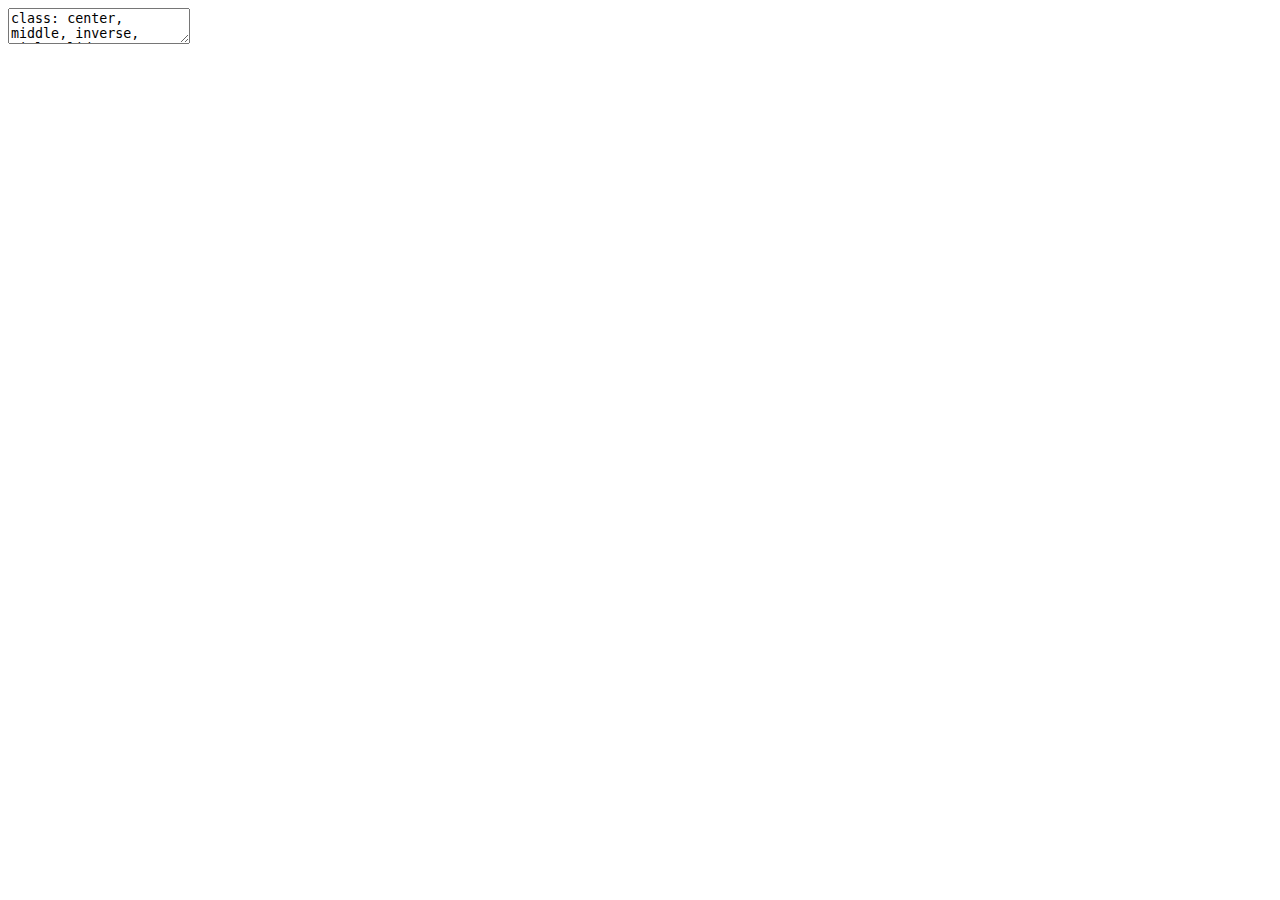
<file: dataviz/index.html>
<!DOCTYPE html>
<html xmlns="http://www.w3.org/1999/xhtml" lang="" xml:lang="">
  <head>
    <title>Dataviz : communiquer par les chiffres</title>
    <meta charset="utf-8" />
    <meta name="author" content="Sylvain Lapoix, Datactivist" />
    <meta name="date" content="2021-03-02" />
    <link href="libs/remark-css-0.0.1/default.css" rel="stylesheet" />
    <link href="libs/remark-css-0.0.1/datactivist.css" rel="stylesheet" />
    <link href="libs/remark-css-0.0.1/datactivist-fonts.css" rel="stylesheet" />
  </head>
  <body>
    <textarea id="source">
class: center, middle, inverse, title-slide

# Dataviz : communiquer par les chiffres
## Webinaire ‘Ouvrir ma ville’ saison 2
### Sylvain Lapoix, Datactivist
### 03/02/2021

---


layout: true
  

&lt;div class='my-footer'&gt;&lt;span&gt;Webinaire Ouvrir ma ville - Dataviz&lt;/span&gt; &lt;center&gt;&lt;div class=logo&gt;&lt;img src='https://github.com/datactivist/slides_datactivist/raw/master/inst/rmarkdown/templates/xaringan/resources/img/fond_noir_monochrome.png' width='100px'&gt;&lt;/center&gt;&lt;/span&gt;&lt;/div&gt; 


&lt;style type="text/css"&gt;


.yellow-h{
   background: #ffff88;
}

.blue-h{
   background: #83c7fc;
}

&lt;/style&gt;



---

class: center, middle

Ces slides en ligne : http://datactivist.coop/futurocite_ouvrir-ma-ville/dataviz

Sources : https://github.com/datactivist/futurocite_ouvrir-ma-ville/dataviz


Les productions de Datactivist sont librement réutilisables selon les termes de la licence [Creative Commons 4.0 BY-SA](https://creativecommons.org/licenses/by-sa/4.0/legalcode.fr).

&lt;BR&gt;
&lt;BR&gt;

![](https://mirrors.creativecommons.org/presskit/buttons/88x31/png/by-sa.png)



---

### Commençons par un exercice de visualisation

--

Selon l'Organisation internationale des migrations, 3108 migrant·e·s ont trouvé la mort ou disparu durant le premier semestre 2017.

--
- 2259 en Méditerranée
- 225 en Afrique du Nord ;
- 148 à la frontière américano-mexicaine ;
- 136 en Afrique subsaharienne ;
- 103 dans la Corne de l'Afrique ;
- 91 dans les Caraïbes ;
- 45 en Asie du Sud-Est ;
- 34 en Amérique centrale ;
- 33 en Europe ;
- 31 au Moyen-Orient ;
- un·e en Amérique du Nord ;
- un·e en Asie du Sud ;
- un·e en Asie de l'Est.

---

### Une autre visualisation

.center[![](./img/Migrants_Guardian1.png)]

.footnote[*Source* : [The Guardian, 11/09/2017](https://www.theguardian.com/world/2017/sep/11/migrant-death-toll-rises-after-clampdown-on-east-european-borders)].
---

## Que s'est-il passé ?

- Notre cerveau a tenté de se .red[**représenter**] les données qui nous étaient fournies. Il a utilisé ses capacités *d'imagination*.

--

- La carte propose une .red[**représentation**] visuelle des mêmes données.

--

- Cette représentation s'avère cependant plus fidèle, plus lisible et plus éloquente. Elle fait le travail qu'a tenté d'accomplir notre cerveau mais en y ajoutant des précisions, une clarté et un message hors de sa capacité de traitement.

--

- La datavisualisation agit donc comme un .red[**outil cognitif**] pour nous aider à comprendre les données.

--

- C'est qu' *Alberto Cairo* nomme la .red[**valeur fonctionnelle**]&lt;sup&gt;1&lt;/sup&gt; de la datavisualisation.


.footnote[[1] Cf. *The functional Art*, 2012, Alberto Cairo ;
*The truthful art*, 2016, Alberto Cairo.
Toutes les références [sur son site](http://www.thefunctionalart.com/)].

---
## Encodage / Décodage

- La visualisation de la donnée consiste en un .red[**encodage**], c'est-à-dire une "conversion" d'un format à un autre.

--

- En l'occurence, le passage d'une forme brute non interprétée (les *data*), à une forme raffinée interprétée (la *dataviz*).

--
- Que ce soit dans un usage informationnel ou communication, la mise en forme implique aussi un *message* dont l'image doit être le vecteur.

--

- Nous avons donc trois éléments constitutifs de la démarche :
1. des données ;
2. une mise en forme ;
3. un message

---
### Trois qualités d'une dataviz

![](./img/Venn_Dataviz.png)

---
class: inverse, center, middle

# Premier objectif :
# la rigueur

---
### Offrir à comprendre la valeur

- La dataviz étant un encodage, elle doit pouvoir se passer des données qu'elle représente pour leur substituer des équivalences visuelles.

- L'encodage doit permettre :
1. de comprendre **la nature** des données ;
2. d'apprécier **le rapport** qu'elles entretiennent entre elles ;
3. de saisir les points saillants et **phénomènes** clefs ;
4. le tout sans déperdition de sens.

- Chacun de ces aspects repose sur des caractéristiques visuelles liées à des représentations.

---

### Un type de graph = une approche

Les types de graphique ne sont pas interchangeables : par leurs modalités d'encodage, ils nécessitent des données d'un certain type et en certaine quantité et induisent visuellement un nombre limité de lecture possibles.

Le choix de l'un ou de l'autre devra être dicté par le mécanisme que l'on souhaite étudier dans un jeu de données :


.pull-left[
- Comparaison
- Corrélation
- Distribution
- Evolution
- Données géographiques
- Visualisation de concept
- Une partie d'un ensemble

Source : [le Data Viz Project](https://datavizproject.com).
]


.pull-right[
.center[.reduite[![](./img/DataVizProject_p1.png)]]
]


---

### Expliciter la nature de la donnée

.pull-left[![](./img/BlackBoys_NYT.png)
([source](https://www.nytimes.com/interactive/2018/03/19/upshot/race-class-white-and-black-men.html))]

.pull-right[L'encodage doit permettre de saisir immédiatement le sens de chaque élément : où sont les points de données ? Que représentent-ils individuellement / collectivement ?

*&lt;small&gt;Note :
La dataviz explicite ici le phénomène lui-même. Il s'agit du point de départ de la démarche journalistique. Les causes, elles, sont explorées et détaillées dans le texte.
Comme pour une illustration classique, la complémentarité texte-image joue ici en s'adaptant à la complexité des phénomènes décrits.&lt;/small&gt;*]

---

### Présenter les interactions

L'accumulation de données doit se faire de manière à décrire les rapports qu'elles entretiennent entre elles : rupture, continuité, proportionnalité, etc. Le choix du visuel induit de manière implicite ces rapports (ou bien peut induire en erreur).

![](./img/Charts_types.png)


---

background-image: url("img/DataVizCatalogu.png")

class: center, top

Le [data visualisation catalogue](https://datavizcatalogue.com/) propose de chercher par type ou par fonction.

---

### Décrire un phénomène

Un mauvais choix graphique peut fausser la représentation de la donnée en ne donnant pas à constater le phénomène qu'elles permettent de décrire.

.pull-left[![](./img/NetworkAnalysis_metal.jpg)
([source](http://www.geologyin.com/2015/11/network-analysis-shows-systemic-risk-in.html))]

.pull-right[![](./img/NetworkAnalysis_Trade.png)
([source](http://www.visualcapitalist.com/interactive-mapping-flow-international-trade/))
]


---

### La granularité

Le niveau de précision minimale d'une donnée (aussi appelé **.red[granularité]**) peut modifier de façon radicale la lecture d'une phénomènne.
Dans le cas d'une carte, le choix de l'échelle peut mener à la généralisation de phénomène extrêmement circonscrits (ou inversement).
[Comme le montre cet excellent exemple sur le blog de Datawrapper](https://blog.datawrapper.de/weekly-chart-europegrowth/)

.pull-left[
![](./img/Scale1.png)
]

--

.pull-right[
![](./img/Scale2.png)
]

---


### Cluster et agrégats

Les niveaux de granularité peuvent se superposer pour offrir une profondeur d'analyse **.red[à explorer]**.

Pour ce faire, une carte interactive peut proposer des niveaux agrégés : selon le zoom, le niveau de granularité change et l'information avec elle, comme ici avec la carte de [la qualité de l'air aux abords des écoles en Île-de-France de l'association Respire (2019)](https://carte-des-ecoles.de-l-air-pour-nos-enfants.fr/).

.center[
![](./img/respire_delair.png)
]

---

### Où est mon zéro ?

Le choix de l'échelle est aussi celui de son étendue. Il peut être tentant pour amplifier un phénomène d'en augmenter l'amplitude artificiellement en réduisant l'échelle.
L'exemple le plus courant est le "data-does-not-start-at-zero". Si ce choix peut se justifier, il est bien souvent utilisé comme méthode de manipulation.

.pull-left[![](./img/Hortefeux.jpg)]
.pull-right[![](./img/Delinquence.jpg)]


.footnote[
([source](http://owni.fr/2011/10/05/2011/01/25/plus-la-delinquance-baisse-plus-la-violence-augmente/index.html))
]

---
class: inverse, center, middle

# Deuxième objectif :
# la lisibilité

---

### Une question d'arbitrage

L'allegorie de la carte parfaite "à l'échelle 1:1" de Borgès donne une bonne idée du problème :

.pull-left[
*En cet empire, l'Art de la Cartographie fut poussé à une telle Perfection que la Carte d'une seule Province occupait toute une ville et la Carte de l'Empire toute une Province. Avec le temps, ces Cartes Démesurées cessèrent de donner satisfaction et les Collèges de Cartographes levèrent une Carte de l'Empire, qui avait le Format de l'Empire et qui coïncidait avec lui, point par point.*
]
.pull-right[
![](./img/BorgesAleph.jpg)
]
---

### 1er risque : "l'overplotting"

En statistique, le terme "overplotting" se réfère à l'effet produit par l'intégration d'un trop grand nombre de points de données dans un graph le rendant illisible.

*Note : c'est un vrai terme de stat, vous pouvez l'utiliser pour vous la péter.*

--

Exemple : une heat-map qui ne sert à rien ([source](https://twitter.com/i/web/status/1009836270376366081))

![](./img/Heatmap_2.png)

---

### 2è risque : "l'overcomplicated"

L'autre risque courant est de multiplier les dimensions et axes de lecture jusqu'à rendre le graphique incompréhensible.

--

*Note : ce terme n'a rien d'officiel, ne l'utilisez pas pour vous la péter.*

--

.center[Ex. : **démerdez-vous avec ça !**]

.center[![](./img/OverComplicated3.jpg)]

---

### 3è risque : l'excès d'esthétisme

La tentation de mêler précision et esthétique peut produire de très beaux graphs... trop compliqués pour être compris du premier coup.

--

Ex. : un super papier, un très beau visuel mais un concept tordu ([source](https://pegasusdata.com/2012/11/25/opendata-copinage-au-gouvernement-quand-lanalyse-de-reseau-vient-en-aide-au-journalisme-dinvestigation/))

.reduite[![](./img/NebuleusePublicPrive.png)]


---

### Laissez parler les données

Les fioritures peuvent constituer des distractions : quand les données sont claires, autant leur laisser le champs libre.

.pull-left[![](./img/Simplicite1.png)]
.pull-right[![](./img/Simplicite2.png)]

.footnote[
([source](https://www.tableau.com/about/blog/2016/5/5-tips-effective-visual-data-communication-54174))
]


---

### Choisir ses référentiels

Plutôt que l'abstraction, il peut être utile de s'approprier des motifs figuratifs et d'y encoder les données.

--

Ex. : comment évoquer les compensations pour accidents du travail ? ProPublica a choisi l'anamorphose ([source](https://projects.propublica.org/graphics/workers-compensation-benefits-by-limb#))
![](./img/Limb_Worth.png)


---

### Suivre une dynamique

Ce qui rend un graphique lisible, c'est aussi la possibilité de s'y repérer "naturellement". Par exemple, en adoptant un référentiel spatial cohérent.

--

Ex. : un cadran pour un phénomène décrit dans le temps

([source](https://www.wsj.com/articles/SB10000872396390444914904577617333130724846))
![](./img/SeflExplanatory.jpg)


---

### Mettre en évidence

.pull-left[
![](./img/breast-screening.png)
]

.pull-right[Un simple "avant / après" peut véhiculer un puissant constat par l'ajout de quelques indices graphiques.

Dans cet exemple, trois éléments suffisent à pointer, à la fois dans l'absolu et en proportion, l'efficacité du dépistage du cancer :
1. les 17 "nouveaux cas" de surdiagnostique ;
2. une nouvelle catégorie (à part et de couleur différente) pour les femmes sauvées "grâce" au dépistage ;
3. un encadré synthétique.


Source : [Cancer Research UK](https://scienceblog.cancerresearchuk.org/2018/03/06/overdiagnosis-when-finding-cancer-can-do-more-harm-than-good/).]

---

### Offrir une grille de lecture claire

La mise en image des données peut aussi consister à structurer l'information dans un tableau.

Mais, là aussi, des clefs de lecture peuvent tout changer : donner à percevoir une grille de lecture claire, c'est permettre de comparer les étapes et composantes d'un phénomène. En offrant [une lecture graphique et dynamique de son rapport financier](http://rapportfinancier.issy.com/2019/), la ville d'Issy-les-Moulineaux (Île-de-France) offre aux administré·es un outil de compréhension des mécanismes financiers de la municipalité et des services qu'elle propose :

.center[
![](./img/issy_rapport.png)
]
---


### Sans message, l'image devient vaine

Il peut arriver que la dataviz n'ait d'intention que décorative ou spectaculaire. Précise et lisible, elle devient un panneau vide de sens et de propos qui n'explicite rien du monde faute de choisir comment parler de son sujet.

--

.pull-left[
Ex. : une "visualisation concrète de la dette française" qui n'a aucun sens ([source](http://www.slate.fr/story/92749/dette-publique-francaise-stade-de-france))
]
.pull-right[
![](./img/Slate_Dette.png)
]

---
class: inverse, center, middle

# Troisième objectif :
# l'éloquence

---

### Les points de repère

La façon la plus simple de mettre en avant un message reste encore de l'expliciter : relever les infos clefs et guider dans la lecture.

--

Ex. : Paris Match veille toujours à semer des focus ou à donner des clefs de lecture pour comprendre sa rubrique DataMatch ([source](https://askmedia.fr/blog/ask-media-pour-paris-match-ya-t-il-trop-daeroports-en-france/))

![](./img/AeroportDataMatch.png)

---

### La symbolique comme message

Le choix d'une représentation figurative allégorique plutôt que littérale peut constituer en soi l'angle d'une dataviz. Claire et bien choisie, la référence agit alors comme un sous-texte à l'image.

--

*Je vous ai gardé une pleine page pour la suivante parce que je la trouve très belle dans le fond comme dans la forme.*

---

Ex. : en botanique, les cernes ou anneaux de croissance désignent les cercles concentriques de la section d'un tronc d'arbre. Elles permettent de suivre l'évolution de l'arbre saison après saison ([source](https://twitter.com/i/web/status/1010012782253826048))

![](./img/ImmigrationTree.jpeg)

---

### Décaler pour resituer

Un matin en écoutant la radio, j'ai entendu pour la énième fois un cri d'alarme sur la fonte de l'Arctique. Avec mon collègue Nicolas Patte chez OWNI, nous nous sommes demandé pendant une journée comment "rafraîchir" ce propos alarmant qui n'alarme plus personne.

![](./img/Banquise.jpg)

---

### Décaler pour resituer 2

[Après moults essais](http://owni.fr/2012/09/28/bye-bye-banquise/index.html), nous avons réalisé qu'il nous fallait changer de perspective pour rendre le propos parlant.

--

.center[![](./img/ByeByeBanquise.gif)]

---

### Permettre l'exploration

Beaucoup d'informations visuelles précises et bien organisées peuvent aussi permettre l'exploration.

Ex. : ce diagramme de Sankey sur l'invention des neurosciences réalisé par Moritz Stefaner pour Wired laisse découvrir l'émergence d'une nouvelle discipline ([source](http://well-formed-data.net/archives/331/neuroscience-infoporn))

![](./img/Neuroscience_Sankey.png)

---

### Subjectiver pour resituer

"[Qui sommes-nous ?](https://dataviz.rennesmetropole.fr/quisommesnous/)" propose aux internautes d'explorer les données du recensement sur le territoire de l'agglomération de Rennes. Sur la base de critères socio-démographiques, cette interface permet de *"se situer"* dans la population et l'espace de cette collectivité :

.center[
![](./img/rennes_quisommesnous.png)
]

---

### D'autres sens parlent
Le message peut aussi passer par d'autres sens que la vue.
L'ouïe peut être mobilisé. Ou, comme ici pour The Guardian, le toucher : mis "en relief", la liste des réfugié·e·s mort·e·s en tentant de rejoindre l'Europe frappe l'esprit avec une force renouvelée.

![](./img/Migrants_Guardian2.png)

---

### Le data art dans la ville

L'artiste et graphiste Ellie Balk porte les données des habitant·es sur les murs mêmes de leurs quartiers.

Au printemps 2019, elle investit le mur de Buschwick, à New York, et propose à des lycén·nes du quartier d'y projete leurs canaux de communications et les émotions associées. Le projet [Moods and modes](http://elliebalk.com/#/moods-and-modes/) associe la double démarche sensible et quantitative au street art : le rapport à l'espace devient un rapport à l'autre où les couleurs tirées d'une gamme inspirée par l'architecture du quartier reflettent l'état d'esprit de celles et ceux qui y vivent.

.center[
![](./img/moodsandmodes.jpg)
]

---

### Une de mes dataviz préférées

[Fewer helmets, more deaths](https://www.nytimes.com/interactive/2014/03/31/science/motorcycle-helmet-laws.html) (NYT, 31/03/2014)

![](./img/FewerHelmetsMoreDeaths.png)

---

### Des dataviz pour changer la société ?

Statisticienne et infirmière sur le front de Crimée, .red[**Florence Nightingale**] produit en 1858 un graphique résumant les causes de mortalité prouvant  que les conditions sanitaires faisaient plus de dégâts que les cosaques de l'armée russe. En lire plus dans [The Guardian](https://www.theguardian.com/news/datablog/2010/aug/13/florence-nightingale-graphics).

![](./img/nightingale_morbidity.jpg)

---


class: inverse, center, middle

# Merci !

Contact : [sylvain@datactivist.coop](mailto:sylvain@datactivist.coop) ou [@sylvainlapoix](https://twitter.com/sylvainlapoix) sur Twitter
    </textarea>
<style data-target="print-only">@media screen {.remark-slide-container{display:block;}.remark-slide-scaler{box-shadow:none;}}</style>
<script src="https://remarkjs.com/downloads/remark-latest.min.js"></script>
<script>var slideshow = remark.create({
"highlightStyle": "github",
"highlightLines": true,
"highlightSpans": true,
"countIncrementalSlides": false
});
if (window.HTMLWidgets) slideshow.on('afterShowSlide', function (slide) {
  window.dispatchEvent(new Event('resize'));
});
(function(d) {
  var s = d.createElement("style"), r = d.querySelector(".remark-slide-scaler");
  if (!r) return;
  s.type = "text/css"; s.innerHTML = "@page {size: " + r.style.width + " " + r.style.height +"; }";
  d.head.appendChild(s);
})(document);

(function(d) {
  var el = d.getElementsByClassName("remark-slides-area");
  if (!el) return;
  var slide, slides = slideshow.getSlides(), els = el[0].children;
  for (var i = 1; i < slides.length; i++) {
    slide = slides[i];
    if (slide.properties.continued === "true" || slide.properties.count === "false") {
      els[i - 1].className += ' has-continuation';
    }
  }
  var s = d.createElement("style");
  s.type = "text/css"; s.innerHTML = "@media print { .has-continuation { display: none; } }";
  d.head.appendChild(s);
})(document);
// delete the temporary CSS (for displaying all slides initially) when the user
// starts to view slides
(function() {
  var deleted = false;
  slideshow.on('beforeShowSlide', function(slide) {
    if (deleted) return;
    var sheets = document.styleSheets, node;
    for (var i = 0; i < sheets.length; i++) {
      node = sheets[i].ownerNode;
      if (node.dataset["target"] !== "print-only") continue;
      node.parentNode.removeChild(node);
    }
    deleted = true;
  });
})();</script>

<script>
(function() {
  var links = document.getElementsByTagName('a');
  for (var i = 0; i < links.length; i++) {
    if (/^(https?:)?\/\//.test(links[i].getAttribute('href'))) {
      links[i].target = '_blank';
    }
  }
})();
</script>

<script>
slideshow._releaseMath = function(el) {
  var i, text, code, codes = el.getElementsByTagName('code');
  for (i = 0; i < codes.length;) {
    code = codes[i];
    if (code.parentNode.tagName !== 'PRE' && code.childElementCount === 0) {
      text = code.textContent;
      if (/^\\\((.|\s)+\\\)$/.test(text) || /^\\\[(.|\s)+\\\]$/.test(text) ||
          /^\$\$(.|\s)+\$\$$/.test(text) ||
          /^\\begin\{([^}]+)\}(.|\s)+\\end\{[^}]+\}$/.test(text)) {
        code.outerHTML = code.innerHTML;  // remove <code></code>
        continue;
      }
    }
    i++;
  }
};
slideshow._releaseMath(document);
</script>
<!-- dynamically load mathjax for compatibility with self-contained -->
<script>
(function () {
  var script = document.createElement('script');
  script.type = 'text/javascript';
  script.src  = 'https://mathjax.rstudio.com/latest/MathJax.js?config=TeX-MML-AM_CHTML';
  if (location.protocol !== 'file:' && /^https?:/.test(script.src))
    script.src  = script.src.replace(/^https?:/, '');
  document.getElementsByTagName('head')[0].appendChild(script);
})();
</script>
  </body>
</html>
</file>
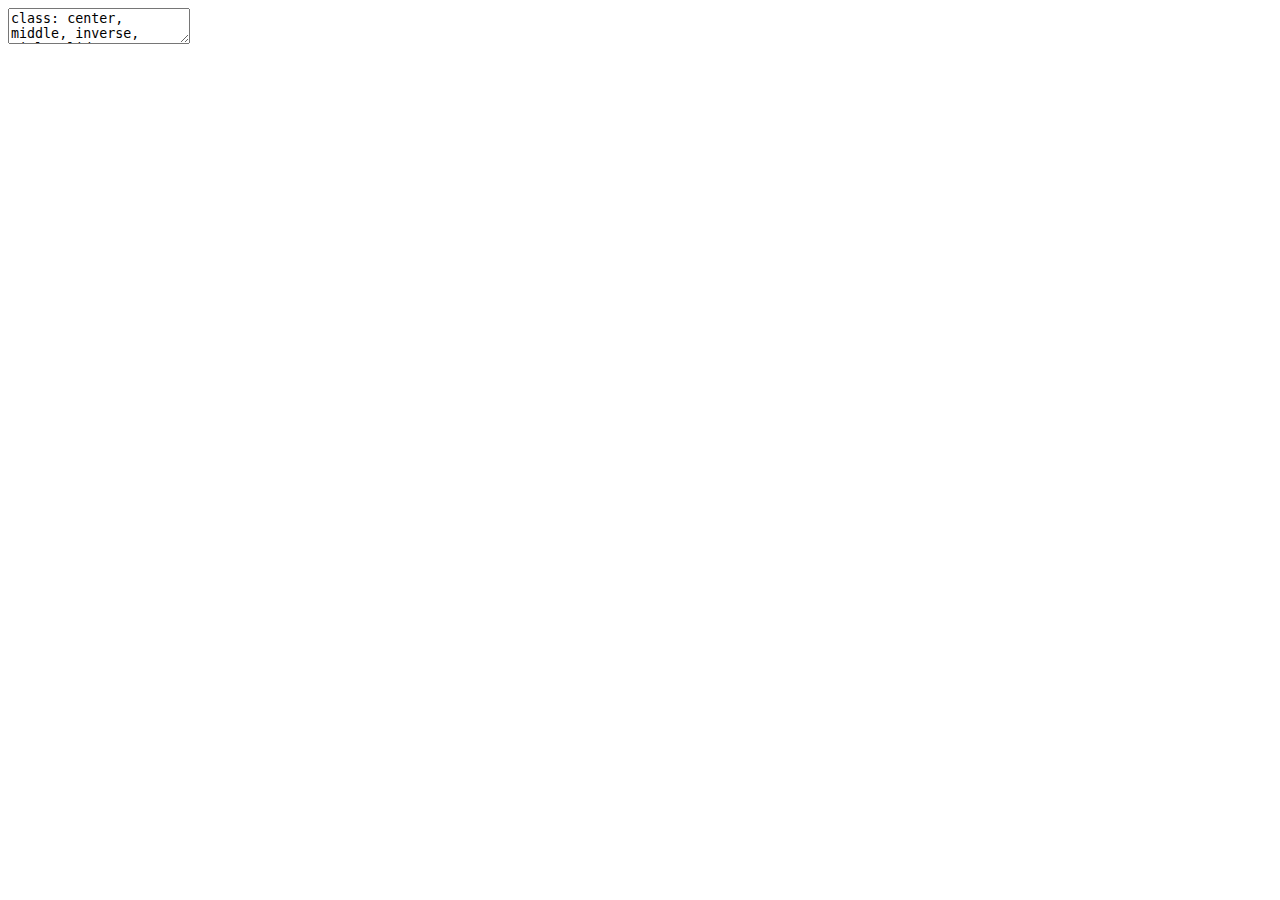
<file: qualite_donnees/index.html>
<!DOCTYPE html>
<html xmlns="http://www.w3.org/1999/xhtml" lang="" xml:lang="">
  <head>
    <title>Documenter et améliorer la qualité des données</title>
    <meta charset="utf-8" />
    <meta name="author" content="Sylvain Lapoix, Datactivist" />
    <meta name="date" content="2021-12-01" />
    <link href="libs/remark-css-0.0.1/default.css" rel="stylesheet" />
    <link href="libs/remark-css-0.0.1/datactivist.css" rel="stylesheet" />
    <link href="libs/remark-css-0.0.1/datactivist-fonts.css" rel="stylesheet" />
  </head>
  <body>
    <textarea id="source">
class: center, middle, inverse, title-slide

# Documenter et améliorer la qualité<br>des données
## Webinaire ‘Ouvrir ma ville’ saison 2
### Sylvain Lapoix, Datactivist
### 12/01/2021

---


layout: true
  

&lt;div class='my-footer'&gt;&lt;span&gt;Webinaire Ouvrir ma ville - Qualité des données&lt;/span&gt; &lt;center&gt;&lt;div class=logo&gt;&lt;img src='https://github.com/datactivist/slides_datactivist/raw/master/inst/rmarkdown/templates/xaringan/resources/img/fond_noir_monochrome.png' width='100px'&gt;&lt;/center&gt;&lt;/span&gt;&lt;/div&gt; 


&lt;style type="text/css"&gt;


.yellow-h{
   background: #ffff88;
}

.blue-h{
   background: #83c7fc;
}

&lt;/style&gt;



---

class: center, middle

Ces slides en ligne : http://datactivist.coop/futurocite_ouvrir-ma-ville/qualite_donnees

Sources : https://github.com/datactivist/futurocite_ouvrir-ma-ville/qualite_donnees


Les productions de Datactivist sont librement réutilisables selon les termes de la licence [Creative Commons 4.0 BY-SA](https://creativecommons.org/licenses/by-sa/4.0/legalcode.fr).

&lt;BR&gt;
&lt;BR&gt;

![](https://mirrors.creativecommons.org/presskit/buttons/88x31/png/by-sa.png)


---

background-image: url("https://media.giphy.com/media/1gR4aiU6sU89sS7ddI/giphy.gif")
class: center, top, inverse

# Introduction

## créons ensemble un petit jeu de données pour voir

---

### Un formulaire tout simple

Je vous demande de remplir [un bref formulaire de contact](https://forms.gle/bxcerXq2MT9aJXC2A) afin de constituer un petit jeu de données sur les participant·es à ce webinaire (les données seront bien entendu supprimées à l'issue de l'exercice).

.center[
![](./img/formulaire_exercice_intro.png)
]

---

### Quels usages pourrions-nous faire de ces données si elles étaient publiées en open data ?

--

Quelques propositions :
* un calculateur de trajet pour les services publics ;
* une rapide étude statistique sur l'ancienneté professionnelle ;
* un annuaire d'agents publics de Wallonie ;

--

Mais qu'est-ce qui nous gênerait dans la forme des données proposées ?
D'où viennent ces problèmes ?

---

### Quelques constats



1. l'outil de collecte de données influe sur la forme des données en sortie ;

--

2. la praticité du jeu de données varie selon l'usage qu'on souhaite en faire ;

--

3. le recours à des formats standardisés assure un usage facilité des données.

--

#### Bref, nous voilà au coeur de la question de .red[la qualité des données] !

---

background-image: url("https://media.giphy.com/media/l0HlG9v9KeDXsHC2A/giphy.gif")
class: center, top, inverse

# 1. Evaluer la *"qualité"*

---

background-image: url("https://media.giphy.com/media/3o7buh0sx5p7qrnJ5u/giphy.gif")
class: center, top, inverse


### Selon vous, qu'est-ce qu'une&lt;br&gt;"*donnée sale*" ?

---

### Une donnée "sale"

Que ce soit pour des raisons techniques ou organisationnelles, il arrive que les données fournies 
soient jugées "sales". Une donnée est jugée sale quand son format gêne son utilisation, que ce soit par un humain ou par une machine.

Plusieurs dimensions d'une base de données peuvent contribuer à sa saleté :
* une source manquante, défectueuse, imprécise ;
* des têtières incompréhensibles, redondantes, incomplètes ;
* des données imbriquées, mal formatées, lacunaires, excédentaires ;
* des colonnes mal agencées, des lignes incohérentes, une mauvaise architecture...

---


### Une "donnée propre" ?

Une "donnée propre" est une donnée qui répond à quelques critères qui assure sa lisibilité et son usage sans déperdition de sens. Pour en rester aux critères principaux :
* une donnée est propre quand elle est reconnue par la machine pour ce qu'elle est ;
* une donnée est propre quand elle est lisible par l'utilisateur·rice ;
* une donnée est propre quand elle permet de faire les calculs nécessaires.

--

Autrement dit : **une donnée propre est souvent une donnée transformée par rapport à sa source suivant des besoins précis**.

---

### Pourquoi nettoyer ses données ?

.pull-left[Le *"travail de balayeur"* que s'avère être le nettoyage n'est pas une petite tâche : [d'après des entretiens menés par le New York Times en 2014](https://www.nytimes.com/2014/08/18/technology/for-big-data-scientists-hurdle-to-insights-is-janitor-work.html), il engouffre 50 à 80% du temps de travail des data scientists.


En tant que producteur·rices de données, **vous serez généralement tenu·es pour responsables de la publication de données sales**.]

.pull-right[
![](./img/nyt_janitorwork.png)
]


---


background-image: url("https://media.giphy.com/media/7SX1EWzetp0GVAgoqp/giphy.gif")
class: center, top


### Et alors, en quoi ça me concerne ?

---

### 1ère bonne raison : créer des usages

.pull-left[Des jeux de données de bonne qualité facilitent et encouragent la réutilisation :
1. création de nouveaux services par votre administration ou d'autres ;
2. réutilisation par le tissu associatif ou bénévole de votre collectivité ;
3. développement de services par des start-ups et création d'emploi et de valeur.

Mieux préparées, vos données contribuent à l'information et à l'activité sur votre territoire avec des bénéfices sociaux et économiques nombreux.
]

--

.pull-right[#### Ex. : du menu des cantines à QuiDitMiam

Lancée en s'appuyant sur les menus des cantines ouverts à Toulouse, l'application QuiDitMiam propose un accès aux menus des restaurations collectives en y ajoutant une couche d'information sur les allergènes, label, etc.

Voir leur fiche réutilisation sur [data.gouv.fr](https://www.data.gouv.fr/en/reuses/quiditmiam/).

![](./img/quiditmiam.png)
]

---

### 2ème bonne raison : moins de SAV

.pull-left[Que ce soit le temps de réponse aux administré·es pour résoudre des soucis ou les bugs dans la production interne à l'administration, standardiser ses données est plus efficace que compenser les insuffisances des jeux de données au départ.

[Comme l'a constaté l'équipe de la ville d'Issy-les-Moulineaux](https://medium.com/datactivist/construire-des-tableaux-de-bord-dynamiques-au-service-de-lopen-data-et-de-la-collectivit%C3%A9-ec514020c027) (région parisienne) avant d'opter pour un schéma de qualité de données :

]

.pull-right[

*"Problème : ces tableaux et rapports sont dans des structurations et des formats différents selon les services. Chaque année, les indicateurs sont à recalculer, les données doivent alimenter d’autres tableaux, et donc le travail de mise à jour prend du temps."*


![](./img/standardisation_issy.png)

]

---

### 3ème bonne raison : la transparence

.pull-left[
Les données locales constituent un enjeu de transparence à de nombreux niveaux : responsabilité, transparence démocratique, lutte contre la corruption ... La Banque Mondiale et l'OCDE promeuvent la transparence des données locales tandis que le Royaume-Uni a édicté en 2015 un socle minimum d'open data au nom de la transparence démocratique, le *Local government transparency code*.

L'exigence de qualité de donnée rejoint ici une exigence démocratique.]

.pull-right[![](./img/lgt_uk.png)

&gt; *"This document sets out the minimum data that local authorities should be publishing, the frequency it should be published and how it should be published.*
]


---

### Le nouvel enjeu du machine learning

.pull-left[
![](./img/hbr_machinelearning.png)
]

.pull-right[Visant à l'automatisation et à l'optimisation, les outils de machine learning digèrent de manière silencieuse les erreurs et données mal formattées. Pire : leur apprentissage reposant sur l'inférence sur la base des données disponibles, les insuffisances des données de base se trouvent amplifiées, répliquées et intégrées à leurs arbitrages.

L'occasion de rappeler une hiérarchie trop souvent oubliée : *"si vos données sont mauvaises, vos outils de machine learning ne servent à rien !"*.

Source : Thomas C. Redman, [HBR](https://hbr.org/2018/04/if-your-data-is-bad-your-machine-learning-tools-are-useless), 2018.
]

---

background-image: url("https://media.giphy.com/media/9x6fPJVGpq9HO/giphy.gif")
class: center, top, inverse


# 2. Standardiser
## pour faciliter la réutilisation

---


background-image: url("https://media.giphy.com/media/3o72F5xIDp76AZifBe/giphy.gif")
class: center, top, inverse


## Base de standardisation


---

### A la recherche des critères

De nombreux travaux ont tenté d'objectiver la notion de **qualité**. Parmi les plus éclairants, on peut signaler les travaux de Toronto Open Data et du [*"open data quality group"*](https://docs.google.com/presentation/d/1yFaPN_aL4D8h__3kTQ9GAc970nkroQaY/) qui a tenté de standardiser une série de critères [intégrés à sa plateforme](https://medium.com/open-data-toronto/towards-a-data-quality-score-in-open-data-part-1-525e59f729e9).

![](./img/toronto_criteria.png)


---

### A la recherche d'une méthode

.pull-left[#### [Organizing data in spreadsheets](http://kbroman.org/dataorg/) - K. Broman

![](./img/broman_spreadsheet.png)

]

.pull-right[#### Les [72 règles](https://checklists.opquast.com/fr/assurance-qualite-web/download/) d'Opquast
![](./img/opquast_checklist.png)
]

---

background-image: url("https://media.giphy.com/media/3ohhwidvE9BjiKOnXa/giphy.gif")
class: center, top, inverse

### Mot clef : l'interopérabilité

.footnote[Une source de référence : [Recommandations pour favoriser l'interopérabilité des données open data](https://docs.google.com/document/d/1rcv5hPVm372yZH9WbhRin4wsEBqiDJ4PG7LO6OmINhI/edit#heading=h.o0t9u2ur9hmk), OpenDataFrance, 2018.]


---

### Les normes ISO

.pull-left[Les normes ISO constituent un outil puissant d'interopérabilité des données : référencées au niveau international, elles assurent la lisibilité par la plupart des outils et peuvent être intégrés à la documentation des jeux de données.

Si leur couverture n'est pas intégrale, elles permettent d'assurer une cohérence et la qualité de bons nombres de types de données courants :
* monnaie ;
* nom des pays ;
* nom des langues ;
* etc.
]

--

.pull-right[#### Exemple de l'enfer : les dates (illustration : [xkcd](https://xkcd.com/1179/))

![](./img/xkcd_dates.png)

]

---


background-image: url("https://media.giphy.com/media/3orif2JK8DsUSxMShW/giphy.gif")
class: center, top, inverse

### Des licences lisibles

---

### Utiliser des outils de validation

l'évaluation de la qualité des données nécessite également une perspective globale : données manquantes, distribution aberrante, variables mal renseignées ... n'apparaissent qu'avec un peu de recul.

[WTF CSV](https://www.databasic.io/en/wtfcsv/) (*pardon my English*) permet par exemple de produire un rapport bref et visuel sur les différentes variables, valeurs manquantes et autres critères sur la base d'un CSV uploadé sur le site.

![](./img/wtf_csv.png)

---

## Standards en usage

---

### Success story : le [GTFS](https://developers.google.com/transit) de Google

![](./img/gtfs.png)

---

### [DAE](https://schema.data.gouv.fr/arsante/schema-dae/latest.html) : un format qui sauve des vies !

.center[
![](./img/schema_dae.png)
]
---

### Une foule de bonnes pratiques nationales !

Exemple : [schema.data.gouv.fr](https://schema.data.gouv.fr/).

![](./img/schema_dgf.png)

---

### Des registres de bonnes pratiques nationales

Exemple : [Open Data Standards directory](https://www.europeandataportal.eu/en/news/open-data-standards-directory) (registre européen).

![](./img/opendatastandards_directory.png)

---

background-image: url("https://media.giphy.com/media/AUMxbiDIzBOiFGA71r/giphy.gif")
class: center, top, inverse

# 3. Documenter
## pour assurer la compréhension

---

### Un manque criant ...

La documentation est souvent le parent pauvre de la publication de données : imprécise, elle décourage l'usage ou produit des incompréhensions.

![](./img/bothorel_doc.png)

Source : [Rapport Bothorel, 2020](https://www.gouvernement.fr/remise-du-rapport-sur-la-politique-publique-de-la-donnee-des-algorithmes-et-des-codes-sources).

---

### Identifier les besoins pour documenter utile

.pull-left[

Exemple : [les travaux sur la qualité des données de la Fing](https://docs.google.com/document/d/1jHOI6y00AhFCxy2tW4niBxaEORWZOdaV9K9YHaqNtsc/edit#)
]

.pull-right[
![](./img/fing_documentation.png)
]

---

### Permettre la conversation

---

### La méthode [Datasheet for datasets](https://arxiv.org/abs/1803.09010)

![](./img/datasheetfordatasets.png)

---

background-image: url("https://media.giphy.com/media/6pnhed4tm1WyPfuEed/giphy.gif")
class: center, top, inverse

# Conclusion

## Et si nous devions reprendre l'exercice du début ?

---

class: inverse, center, middle

# Merci !

Contact : [sylvain@datactivist.coop](mailto:sylvain@datactivist.coop) ou [@sylvainlapoix](https://twitter.com/sylvainlapoix) sur Twitter
    </textarea>
<style data-target="print-only">@media screen {.remark-slide-container{display:block;}.remark-slide-scaler{box-shadow:none;}}</style>
<script src="https://remarkjs.com/downloads/remark-latest.min.js"></script>
<script>var slideshow = remark.create({
"highlightStyle": "github",
"highlightLines": true,
"highlightSpans": true,
"countIncrementalSlides": false
});
if (window.HTMLWidgets) slideshow.on('afterShowSlide', function (slide) {
  window.dispatchEvent(new Event('resize'));
});
(function(d) {
  var s = d.createElement("style"), r = d.querySelector(".remark-slide-scaler");
  if (!r) return;
  s.type = "text/css"; s.innerHTML = "@page {size: " + r.style.width + " " + r.style.height +"; }";
  d.head.appendChild(s);
})(document);

(function(d) {
  var el = d.getElementsByClassName("remark-slides-area");
  if (!el) return;
  var slide, slides = slideshow.getSlides(), els = el[0].children;
  for (var i = 1; i < slides.length; i++) {
    slide = slides[i];
    if (slide.properties.continued === "true" || slide.properties.count === "false") {
      els[i - 1].className += ' has-continuation';
    }
  }
  var s = d.createElement("style");
  s.type = "text/css"; s.innerHTML = "@media print { .has-continuation { display: none; } }";
  d.head.appendChild(s);
})(document);
// delete the temporary CSS (for displaying all slides initially) when the user
// starts to view slides
(function() {
  var deleted = false;
  slideshow.on('beforeShowSlide', function(slide) {
    if (deleted) return;
    var sheets = document.styleSheets, node;
    for (var i = 0; i < sheets.length; i++) {
      node = sheets[i].ownerNode;
      if (node.dataset["target"] !== "print-only") continue;
      node.parentNode.removeChild(node);
    }
    deleted = true;
  });
})();</script>

<script>
(function() {
  var links = document.getElementsByTagName('a');
  for (var i = 0; i < links.length; i++) {
    if (/^(https?:)?\/\//.test(links[i].getAttribute('href'))) {
      links[i].target = '_blank';
    }
  }
})();
</script>

<script>
slideshow._releaseMath = function(el) {
  var i, text, code, codes = el.getElementsByTagName('code');
  for (i = 0; i < codes.length;) {
    code = codes[i];
    if (code.parentNode.tagName !== 'PRE' && code.childElementCount === 0) {
      text = code.textContent;
      if (/^\\\((.|\s)+\\\)$/.test(text) || /^\\\[(.|\s)+\\\]$/.test(text) ||
          /^\$\$(.|\s)+\$\$$/.test(text) ||
          /^\\begin\{([^}]+)\}(.|\s)+\\end\{[^}]+\}$/.test(text)) {
        code.outerHTML = code.innerHTML;  // remove <code></code>
        continue;
      }
    }
    i++;
  }
};
slideshow._releaseMath(document);
</script>
<!-- dynamically load mathjax for compatibility with self-contained -->
<script>
(function () {
  var script = document.createElement('script');
  script.type = 'text/javascript';
  script.src  = 'https://mathjax.rstudio.com/latest/MathJax.js?config=TeX-MML-AM_CHTML';
  if (location.protocol !== 'file:' && /^https?:/.test(script.src))
    script.src  = script.src.replace(/^https?:/, '');
  document.getElementsByTagName('head')[0].appendChild(script);
})();
</script>
  </body>
</html>
</file>
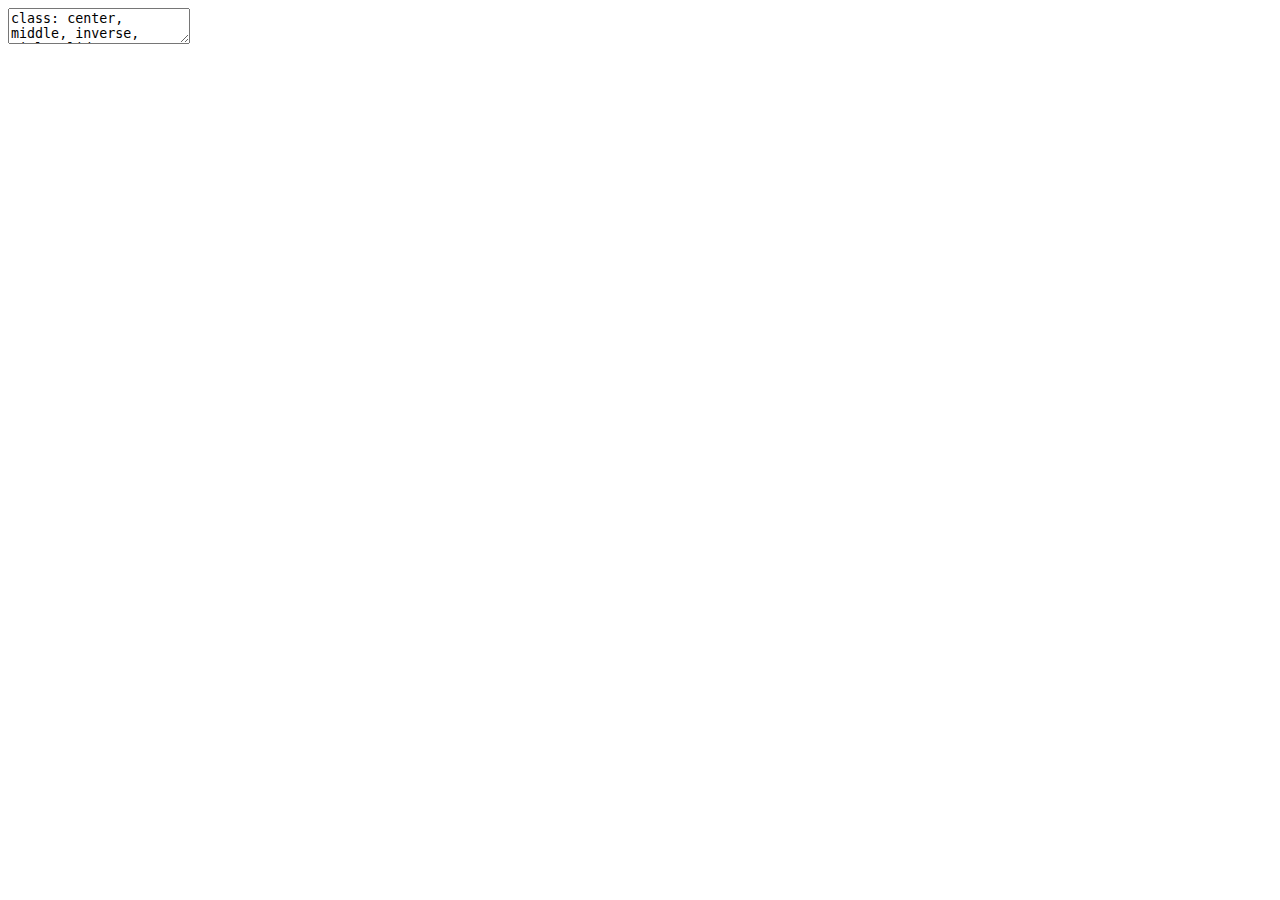
<file: trois_histoires_opendatalocal/index.html>
<!DOCTYPE html>
<html xmlns="http://www.w3.org/1999/xhtml" lang="" xml:lang="">
  <head>
    <title>Trois histoires de l’open data local</title>
    <meta charset="utf-8" />
    <meta name="author" content="Sylvain Lapoix, Datactivist" />
    <meta name="date" content="2021-09-11" />
    <script src="libs/header-attrs-2.11/header-attrs.js"></script>
    <link href="libs/remark-css-0.0.1/default.css" rel="stylesheet" />
    <link href="libs/remark-css-0.0.1/datactivist.css" rel="stylesheet" />
    <link href="libs/remark-css-0.0.1/datactivist-fonts.css" rel="stylesheet" />
  </head>
  <body>
    <textarea id="source">
class: center, middle, inverse, title-slide

# Trois histoires<br>de l’open data local
## Webinaire ‘Ouvrir ma ville’ saison 2
### Sylvain Lapoix, Datactivist
### 09/11/2021

---


layout: true
  

&lt;div class='my-footer'&gt;&lt;span&gt;Webinaire Ouvrir ma ville - Trois histoires&lt;/span&gt; &lt;center&gt;&lt;div class=logo&gt;&lt;img src='https://github.com/datactivist/slides_datactivist/raw/master/inst/rmarkdown/templates/xaringan/resources/img/fond_noir_monochrome.png' width='100px'&gt;&lt;/center&gt;&lt;/span&gt;&lt;/div&gt; 


&lt;style type="text/css"&gt;


.yellow-h{
   background: #ffff88;
}

.blue-h{
   background: #83c7fc;
}

&lt;/style&gt;



---

class: center, middle

Ces slides en ligne : http://datactivist.coop/futurocite_ouvrir-ma-ville/trois_histoires_opendatalocal

Sources : https://github.com/datactivist/futurocite_ouvrir-ma-ville/trois_histoires_opendatalocal


Les productions de Datactivist sont librement réutilisables selon les termes de la licence [Creative Commons 4.0 BY-SA](https://creativecommons.org/licenses/by-sa/4.0/legalcode.fr).

&lt;BR&gt;
&lt;BR&gt;

![](https://mirrors.creativecommons.org/presskit/buttons/88x31/png/by-sa.png)


---

background-image: url("https://media.giphy.com/media/eBmv7914HRAty/giphy.gif")
class: center, top, inverse

## Introduction :&lt;br&gt;comment l'open data vient aux collectivités ?

---

### Le cadre légal

* directive européenne Public sector information / PSI (2003) modifiée [en 2013](https://eur-lex.europa.eu/legal-content/FR/TXT/HTML/?uri=CELEX:02003L0098-20130717&amp;from=EN) : le projet étant d'inclure l'open data [dans la stratégie de marché commun](https://ec.europa.eu/digital-single-market/en/open-data) ;
* transposition dans le droit belge par la loi du 4 mai 2016 ;
* projet de [décret du 12 juillet 2017](http://www.ejustice.just.fgov.be/eli/decret/2017/07/19/2017031098/justel) : validant la législation "open data" ;
* décret Région-Fédération du 12 juillet 2018.

--

#### Et chez vous, ça se passe comment en pratique ?

---

background-image: url("https://media.giphy.com/media/GgXQadFJrLVYY/giphy.gif")
class: center, top, inverse

## Histoire #1 : L'agent zêlé et le menu des cantines

---


### Une histoire de parents d'élèves

.center[
![](https://media.giphy.com/media/xUNd9LTR64fUcjHV9m/giphy.gif)
]

.footnote[Au début des années 2010, la ville de La Rochelle voit remonter les demandes des administré·es, notamment des parents d'élèves, et des élu·es de disposer des menus des cantines dans l'application d'information locale.]

---

### Une opportunité pour l'open data


.center[
![](https://media.giphy.com/media/fgHukIbpU4QWA/giphy.gif)
]


.footnote[La direction de la transformation numérique y voit un excellent moyen de démontrer l'utilité quotidienne de l'open data auprès du public et des élu·es : le menu des cantines présente une .red[valeur d'usage] évidente et immédiate.]

---

### Place à l'identification

.center[
![](https://media.giphy.com/media/l2JdSTA6X0VaINLoY/giphy.gif)
]


.footnote[Les services se mettent en recherche : qui produit ce jeu de données ? Qui le maintient ? Sous quel format ? Avec quel logiciel métier ?]

---

### Suspension dramatique

#### à votre avis, qu'est-ce qui aurait du se passer ?

.center[
![](https://media.giphy.com/media/LOznMvZUKneOhiIscg/giphy.gif)
]


---

#### Surprise dans un bureau égaré ...

.center[
![](https://media.giphy.com/media/xT5LMrVN2kK030ksLK/giphy.gif)
]

*Ni tableau Excel, ni tableau de gestion ... un agent réalisait à la main le menu de chaque cantine sans même savoir faire de copier-coller. Elle passait des jours entiers à ça ... c'était quasi sa mission unique. Elle faisait un fichier Word par école. Elle ne connaissait même pas le copié collé : elle tapait chaque menu, rajoutait des Gif à la main, elle personnalisait en rajoutant le nom de l'école et ça prenait un temps fou !*

---

### Comment en était-on arrivé là ?

.center[
![](https://media.giphy.com/media/l2JdScoMjPgT9aMqk/giphy.gif)
]

.footnote[La Rochelle étant une commune de petite taille avec beaucoup de mission, le taux d'encadrement était faible. L'agent avait repris la méthode transmise sans avoir le temps ni les moyens de l'améiorer. Pris par sa mission, elle avait appliqué comme elle pouvait.]

---

### Que faire ?

.center[
![](https://media.giphy.com/media/3o6Zt7idFdzucsVedG/giphy.gif)
]

.footnote[Plutôt que de transmettre la tâche à quelqu'un d'autre, l'équipe a décidé de former l'agent et de capitaliser sur sa connaissance de la mission : par le développement d'un logiciel interne, elle a pu améliorer la qualité des données et gagner en efficacité.]

---


#### Quelle leçon retenir ?

.center[
![](https://media.giphy.com/media/3o6Zt7QUJYLDQ0ubgA/giphy.gif)
]

David Berthiaud, directeur de la transformation numérique de la ville, conclut ainsi :&lt;br&gt;*"Ouvrir un jeu de données, c'est deux ou trois jours de travail. Ici, il a fallu développer un logiciel, accompagner, consulter ... mais, au final, la valeur créé dans la formation est aussi importante que dans le service. A ce titre, l'open data a été un levier de transformation interne."*

---

### Un peu de documentation

* [le menu des cantines scolaires](https://opendata.agglo-larochelle.fr/visualisation/information/?id=79f82500-13a3-45a8-8907-504112ee67f0&amp;disjunctive.plat_ordre&amp;disjunctive.plat_semaine&amp;disjunctive.plat_type&amp;disjunctive.plat_id&amp;disjunctive.plat_age&amp;dataChart=[base64]%3D) sur l'open data de La Rochelle ;
* [la réutilisation par l'application Quiditmiam](https://quiditmiam.fr/).

---

### Bonus : les menus de Chaudfontaine

![](./img/menus_chaudfontaine.png)

---

background-image: url("https://media.giphy.com/media/Q8vZZ6kGS1VFm/giphy.gif")
class: center, top, inverse

## Histoire #2 : Du formulaire PDF à la carte ouverte


---

### France mars 2020

.center[
![](https://media.giphy.com/media/Xy7lS9ss8cxaFOekxE/giphy.gif)
]

.footnote[Le 17 mars 2020 le premier confinement national débute en France : les sorties sont limitées aux seuls besoins de première nécessité et aux emplois prioritaires ou d'intérêt général.]

---

### Que faire ?

.center[
![](https://media.giphy.com/media/3ohs7QGeVoV5xhULOU/giphy.gif)
]

.footnote[Au sein de la communauté urbaine du Grand Poitiers, dans le centre ouest de la France, une forte demande émerge au niveau politique et citoyen de mise en relation des besoins et des moyens : commerces ouverts, services disponibles pour les personnes en difficulté, etc.]

---

### Suspension dramatique

#### à votre avis, qu'est-ce qui aurait du se passer ?

.center[
![](https://media.giphy.com/media/LOznMvZUKneOhiIscg/giphy.gif)
]

---

### Précipitation politique

.center[
![](https://media.giphy.com/media/3oriNVxzbi9TWCFZF6/giphy.gif)
]

.footnote[La plateforme [Je participe](https://www.grandpoitiers.fr/information-transversale/actualites/grand-poitiers-solidarite-covid-19-la-plateforme-dentraide-entre-les-habitants-tout-en-restant-chez-soi-7682) est lancée pour recueillir besoins et moyens. Au sein de l'agglo, le service en charge récupère des PDFs des communes, monte une carte Google ...]




---

### Quand soudain : la demande d'open data !

.center[
![](https://media.giphy.com/media/13HgwGsXF0aiGY/giphy.gif)
]

.footnote[Quand la demande d'open data tombe, les sevices réalisent que rien n'a été pensé pour en amont : les données doivent être rentrées à la main depuis les PDFs, elles ne correspondent pas aux Excel du service économique de la ville ... au final, la plateforme open data est plus à jour que la carte mise en place en catastrophe !
]

---

### Quand vint le deuxième confinement

.center[
![](https://media.giphy.com/media/13UZisxBxkjPwI/giphy.gif)
]

.footnote[Pour le deuxième confinement, l'équipe open data reprend tout à zéro : un formulaire est mis en place, les données versées directement en open data, le tout en coopération avec le SIG.
]



---

### Une nouvelle demande !

.center[
![](https://media.giphy.com/media/nh9k1qzeLf99S/giphy.gif)
]

.footnote[Et la réutilisation vient : l'initiative "[Ca reste ouvert](https://caresteouvert.fr)", la société Web Geo Services ... la mise à disposition en format réutilisable suscite l'enthousiasme de la communauté géomatique.]

---

background-image: url("https://media.giphy.com/media/1FXYMTuKX91hS/giphy.gif")
class: center, top, inverse

## Histoire #3 : La société qui voulait des données propres


---

### Attention chantier

.center[
![](https://media.giphy.com/media/26ufncPFSfEFyxNrW/giphy.gif)
]

.footnote[Durant l'année 2019, les grandes villes françaises voient fleurir les chantiers : embouteillages à Paris, rues bloquées à Bordeaux ... un grand mouvement de rénovation encombre les villes.
]


---

### Recherche de solution politique

.center[
![](https://media.giphy.com/media/26ufgPlOKZjb1bhSg/giphy.gif)
]

.footnote[Au niveau politique comme technique, la demande d'information sur le sujet semble une priorité : pour répondre aux critiques, permettre aux acteurs économiques s'organiser, montrer la cohérence des chantiers en cours ... bref, l'heure de l'.red[open data] des travaux publics est venu !

]


---

### Suspension dramatique

#### à votre avis, qu'est-ce qui aurait du se passer ? (promis, c'est la dernière)

.center[
![](https://media.giphy.com/media/LOznMvZUKneOhiIscg/giphy.gif)
]


---

### Surprise dans les Landes !

.center[
![](https://media.giphy.com/media/F6ZGtDS1o9KG4/giphy.gif)
]

.footnote[La commune de Saint-Paul-les-Dax (13000 habitant·es) publie une carte regroupant toutes les informations sur les travaux en cours, géolocalisé et sourcés : [Splic](https://www.opendatafrance.net/reuse/splic-linformation-a-la-carte-un-bien-commun-numerique-participatif-sur-les-ressources-du-territoire-de-saint-paul-les-dax/).
]


---

### Véritable bien commun numérique

.center[
![](https://media.giphy.com/media/123SJ2jmu2XSUg/giphy.gif)
]

.footnote[Outre la localisation, l'application relie différents niveaux d'information : durée des travaux, services responsables ... jusqu'à la décision locale et même aux données de commande publique associées !&lt;br&gt;Et ça a continué pendant la pandémie.]

---


### Dans le même temps, les pros s'y mettent

.center[
![](https://media.giphy.com/media/ZFQJv9OPIjglamUFDj/giphy.gif)
]

.footnote[La société de conseil en travaux publics Metis spécialisée dans le déploiement de la fibre initie une démarche nationale dans le même temps : déployer une plateforme nationale d'informaiton sur les chantiers en cours.]



---

### (et on aurait pu s'y attendre ...)

.center[
![](https://media.giphy.com/media/RGwIVjsHvaMnjEzrak/giphy.gif)
]

.footnote[Faute d'un standard, les pros se voyaient privés d'informations nécessaires à la bonne marche de leur activité. Les ministères disaient vouloir s'y pencher, les collectivités auraient du ... mais, pour ça, il aurait fallu attendre encore.

]


---

### Validation entre pro

.center[
![](https://media.giphy.com/media/h5EvLEmS5FhhXEMeDU/giphy.gif)
]

.footnote[Metis teste alors des standards, consulte les acteurs, valide avec les entreprises du secteur ... et finit par soumettre un schéma aux services d'Etalab : infos travaux, disponible sur le site [schema.data.gouv.fr](https://schema.data.gouv.fr/metis-reseaux/infos-travaux/latest.html).

]

---

### ... reste à le faire adopter !

.center[
![](https://media.giphy.com/media/zyQUOucy2duRW/giphy.gif)
]

.footnote[Faute d'être repris par les collectivités territoriales, ce standard reste peu utilisé. Alors qu'il pourrait contribuer à l'harmonisation des données de travaux au niveau national.]

---

#### Quelle leçon retenir ?

.center[
![](https://media.giphy.com/media/g4nHG6pBP525q/giphy.gif)
]

Jean-Marie Bourgogne, délégué général d'Open Data France y voit un signe de *"résilience productive"* :

&gt; *"Pour résister à la crise, il faut parfois se tourner vers de plus petits acteurs agiles et ne pas attendre les structures nationales ou étatiques."*

---

### Bonus : [Powalco](http://www.powalco.be/), un trésor à ouvrir ?

![](./img/powalco.png)


---

background-image: url("https://media.giphy.com/media/WSyz8TouS9jfW/giphy.gif")
class: center, top, inverse
  
## Débat

---

background-image: url("https://media.giphy.com/media/h5AHEcNMhn7u8/giphy.gif")
class: inverse, top, center

# Merci !

.center[
.footnote[
Contact : [sylvain@datactivist.coop](mailto:sylvain@datactivist.coop) ou [@sylvainlapoix](https://twitter.com/sylvainlapoix) sur Twitter]]
    </textarea>
<style data-target="print-only">@media screen {.remark-slide-container{display:block;}.remark-slide-scaler{box-shadow:none;}}</style>
<script src="https://remarkjs.com/downloads/remark-latest.min.js"></script>
<script>var slideshow = remark.create({
"highlightStyle": "github",
"highlightLines": true,
"highlightSpans": true,
"countIncrementalSlides": false
});
if (window.HTMLWidgets) slideshow.on('afterShowSlide', function (slide) {
  window.dispatchEvent(new Event('resize'));
});
(function(d) {
  var s = d.createElement("style"), r = d.querySelector(".remark-slide-scaler");
  if (!r) return;
  s.type = "text/css"; s.innerHTML = "@page {size: " + r.style.width + " " + r.style.height +"; }";
  d.head.appendChild(s);
})(document);

(function(d) {
  var el = d.getElementsByClassName("remark-slides-area");
  if (!el) return;
  var slide, slides = slideshow.getSlides(), els = el[0].children;
  for (var i = 1; i < slides.length; i++) {
    slide = slides[i];
    if (slide.properties.continued === "true" || slide.properties.count === "false") {
      els[i - 1].className += ' has-continuation';
    }
  }
  var s = d.createElement("style");
  s.type = "text/css"; s.innerHTML = "@media print { .has-continuation { display: none; } }";
  d.head.appendChild(s);
})(document);
// delete the temporary CSS (for displaying all slides initially) when the user
// starts to view slides
(function() {
  var deleted = false;
  slideshow.on('beforeShowSlide', function(slide) {
    if (deleted) return;
    var sheets = document.styleSheets, node;
    for (var i = 0; i < sheets.length; i++) {
      node = sheets[i].ownerNode;
      if (node.dataset["target"] !== "print-only") continue;
      node.parentNode.removeChild(node);
    }
    deleted = true;
  });
})();</script>

<script>
(function() {
  var links = document.getElementsByTagName('a');
  for (var i = 0; i < links.length; i++) {
    if (/^(https?:)?\/\//.test(links[i].getAttribute('href'))) {
      links[i].target = '_blank';
    }
  }
})();
</script>

<script>
slideshow._releaseMath = function(el) {
  var i, text, code, codes = el.getElementsByTagName('code');
  for (i = 0; i < codes.length;) {
    code = codes[i];
    if (code.parentNode.tagName !== 'PRE' && code.childElementCount === 0) {
      text = code.textContent;
      if (/^\\\((.|\s)+\\\)$/.test(text) || /^\\\[(.|\s)+\\\]$/.test(text) ||
          /^\$\$(.|\s)+\$\$$/.test(text) ||
          /^\\begin\{([^}]+)\}(.|\s)+\\end\{[^}]+\}$/.test(text)) {
        code.outerHTML = code.innerHTML;  // remove <code></code>
        continue;
      }
    }
    i++;
  }
};
slideshow._releaseMath(document);
</script>
<!-- dynamically load mathjax for compatibility with self-contained -->
<script>
(function () {
  var script = document.createElement('script');
  script.type = 'text/javascript';
  script.src  = 'https://mathjax.rstudio.com/latest/MathJax.js?config=TeX-MML-AM_CHTML';
  if (location.protocol !== 'file:' && /^https?:/.test(script.src))
    script.src  = script.src.replace(/^https?:/, '');
  document.getElementsByTagName('head')[0].appendChild(script);
})();
</script>
  </body>
</html>
</file>
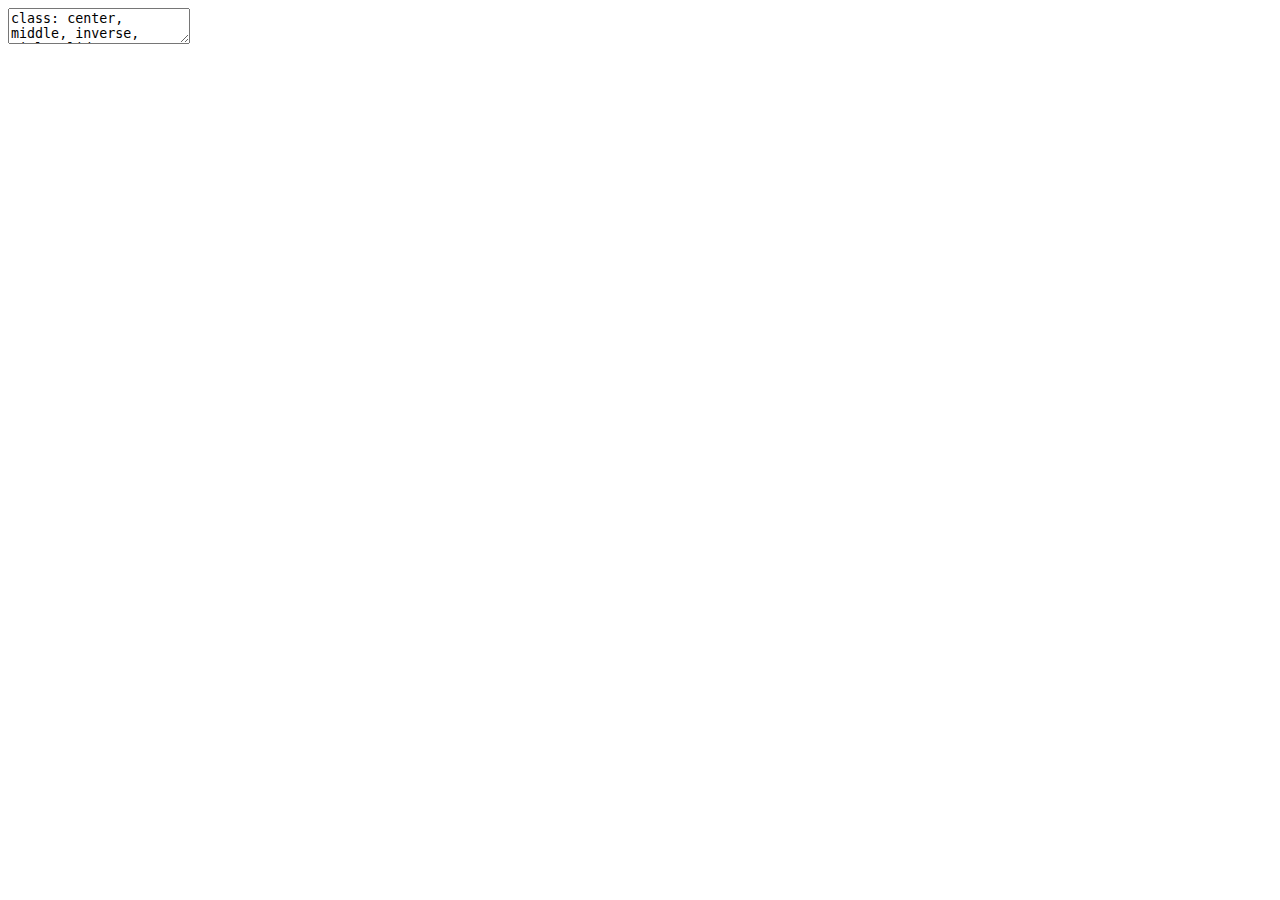
<file: 2023/enjeux-standardisation/index.html>
<!DOCTYPE html>
<html xmlns="http://www.w3.org/1999/xhtml" lang="" xml:lang="">
  <head>
    <title>Les enjeux de la standardisation</title>
    <meta charset="utf-8" />
    <meta name="author" content="Sarah Bourgouin &amp; Elise Ho-Pun-Cheung, Datactivist" />
    <script src="libs/header-attrs-2.14/header-attrs.js"></script>
    <link href="libs/remark-css-0.0.1/default.css" rel="stylesheet" />
    <link href="libs/remark-css-0.0.1/datactivist.css" rel="stylesheet" />
    <link href="libs/remark-css-0.0.1/datactivist-fonts.css" rel="stylesheet" />
    <meta name="viewport" content="width=device-width, initial-scale=1, orientation=auto"/>
    <meta name="description" content="Ouvrir ma Ville - Enjeux standardisation"/>
    <meta name="github-repo" content="datactivist/futurocite_ouvrir-ma-ville/2023/enjeux-standardisation"/>
    <meta name="twitter:title" content="Enjeux de la standardisation des données ouvertes"/>
    <meta name="twitter:description" content="Ouvrir ma Ville - Enjeux standardisation"/>
    <meta name="twitter:url" content="https://datactivist.coop/futurocite_ouvrir-ma-ville/2023/enjeux-standardisation"/>
    <meta name="twitter:image" content="https://github.com/datactivist/slides_datactivist/raw/master/inst/rmarkdown/templates/xaringan/resources/img/logo.png"/>
    <meta name="twitter:image:alt" content="le logo de Datactivist"/>
    <meta name="twitter:card" content="summary"/>
    <meta name="twitter:creator" content="@datactivi_st"/>
    <meta name="twitter:site" content="@datactivi_st"/>
    <meta property="og:title" content="Enjeux de la standardisation des données ouvertes"/>
    <meta property="og:description" content="Ouvrir ma Ville - Enjeux standardisation"/>
    <meta property="og:url" content="https://datactivist.coop/futurocite_ouvrir-ma-ville/2023/enjeux-standardisation"/>
    <meta property="og:image" content="https://github.com/datactivist/slides_datactivist/raw/master/inst/rmarkdown/templates/xaringan/resources/img/logo.png"/>
    <meta property="og:image:alt" content="le logo de Datactivist"/>
    <meta property="og:type" content="website"/>
    <meta property="og:locale" content="fr_FR"/>
    <meta property="og:site_name" content="Datactivist"/>
    <meta property="article:author" content="Datactivist"/>
  </head>
  <body>
    <textarea id="source">
class: center, middle, inverse, title-slide

# Les enjeux de la standardisation
### Sarah Bourgouin &amp; Elise Ho-Pun-Cheung, Datactivist
### Ouvrir ma ville, 18 jan 2023

---




layout: true


&lt;div class='my-footer'&gt;&lt;span&gt;Ouvrir ma Ville - Enjeux standardisation&lt;/span&gt; &lt;center&gt;&lt;div class=logo&gt;&lt;a href='https://datactivist.coop/'&gt;&lt;img src='https://github.com/datactivist/slides_datactivist/raw/master/inst/rmarkdown/templates/xaringan/resources/img/fond_noir_monochrome.png' width='100px'&gt;&lt;/a&gt;&lt;/div&gt;&lt;/center&gt;&lt;/span&gt;&lt;/div&gt; 


---

class: center, middle

Ces slides en ligne : http://datactivist.coop/futurocite_ouvrir-ma-ville/2023/enjeux-standardisation

Sources : https://github.com/datactivist/futurocite_ouvrir-ma-ville/2023/enjeux-standardisation


Les productions de Datactivist sont librement réutilisables selon les termes de la licence [Creative Commons 4.0 BY-SA](https://creativecommons.org/licenses/by-sa/4.0/legalcode.fr).

&lt;BR&gt;
&lt;BR&gt;

![](https://mirrors.creativecommons.org/presskit/buttons/88x31/png/by-sa.png)


---

## Qui sommes nous ?


.reduite.center[
![](https://datactivist.coop/oraccle/open_data_pipeline/img/team.jpg)
]
---
## Qui sommes nous ?

- Datactivist est un .red[**pure player de l’open data**] créé en 2016, par Samuel Goëta et Joël Gombin.

- Se positionnant sur .red[**toutes les étapes du travail d’ouverture des données**], Datactivist travaille tant avec les producteurs de données qu’avec les réutilisateurs et participe à l’appropriation des données par chacun.

- Nous appliquons nos propres .red[**valeurs**] : nous sommes une coopérative ; nos supports de formation et nos contenus sont librement réutilisables, publiés en licence Creative Commons.

- Une approche issue de la recherche : voir notamment **https://datactivist.coop/these**. 

- Nous animons la communauté [#TeamOpenData](https://teamopendata.org).

---
## Nos activités

- Conseil sur les .red[**stratégies d’ouverture de données**] : nous aidons les organisations dans la conception et la mise en œuvre de leur stratégie d’ouverture de données.


- .red[**Accompagnement dans la réutilisation de données ouvertes**] : nous aidons les organisations à utiliser les données au quotidien. 

- .red[**Sensibilisation et formation à la donnée**] : nous formons à la culture générale des données, nous enseignons les grands principes et bonnes pratiques de l'open data et nous introduisons à la data science. 

- .red[**Médiation de données**] : nous organisons des hackathons, des open data camps, des expéditions de données...

---
### A votre tour
.center[
**Qui êtes-vous ?**
**Qu'attendez-vous de cette formation ?**
&lt;br&gt;
&lt;br&gt;
![](https://datactivist.coop/aaf/img/pdr.png)
]
---
### Les objectifs de la formation 

* Comprendre les enjeux liés à la qualité de données, en particulier à la standardisation et à la documentation  
&lt;br&gt;
* Se familiariser avec les standards wallons  
&lt;br&gt;
* Appliquer ces enseignements théoriques : à l'issu de la formation vous serez en mesure de publier un jeu de données standardisé et bien documenté

---
### Les objectifs d'aujourd'hui 
&lt;br&gt;
.pull-left[
* Echanger autour de vos pratiques d'ouverture des données 
* Comprendre les principaux enjeux de la standardisation des données 
* Entamer un diagnostic à partir de vos jeux de données 
]

.pull-right[
![](https://datactivist.coop/aaf/img/openstand.png)
]

---
class: inverse, center, middle

## Les étapes de l'ouverture des données

---
### Open data pipeline 
.reduite.center[
![](https://datactivist.coop/oraccle/open_data_pipeline/img/logigramme.png)
]
---
### Et chez vous ?  
&lt;br&gt;
&lt;br&gt;
&lt;br&gt;
&lt;br&gt;
.center[
[Dites-nous tout sur Miro](https://miro.com/app/board/uXjVP0Eoxek=/)
]

---
### Focus : le passage en CSV
&lt;br&gt;
&lt;br&gt;
**Il n'y a pas de mauvaises données dans l'absolu mais il y a des mauvais CSV**  

**Pour éviter quelques erreurs récurrentes, un petit rappel de 6 pratiques à bannir**

.reduite.center[
![](https://media4.giphy.com/media/njYrp176NQsHS/giphy.gif)
]

---

### À ne pas faire n°1 : une première ligne qui ne correspond pas à un champ précis  

![](https://datactivist.coop/oraccle/open_data_pipeline/img/reglecsv1.png)


---
### À ne pas faire n°2 : mettre en forme les cellules
&lt;br&gt;
.center[
![](https://datactivist.coop/oraccle/open_data_pipeline/img/reglecsv2.png)
] 

---
### À ne pas faire n°3 : insérer deux données de nature différente (ou deux objets) sur une même ligne
&lt;br&gt;
.center[
![](https://datactivist.coop/oraccle/open_data_pipeline/img/reglecsv3.png)
] 

---
### À ne pas faire n°4 : fusionner des cellules
&lt;br&gt;
.center[
![](https://datactivist.coop/oraccle/open_data_pipeline/img/reglecsv4.png)
] 

---
### À ne pas faire n°5 : séparer les tableaux dans des onglets différents ou dans une même feuille
&lt;br&gt;
.center[
![](https://datactivist.coop/oraccle/open_data_pipeline/img/reglecsv5.png)
] 

---
### À ne pas faire n°6 :afficher des totaux ou des informations génériques, ou des données qui n’ont pas de lien avec ce jeu de données précis
&lt;br&gt;
.center[
![](https://datactivist.coop/oraccle/open_data_pipeline/img/reglecsv6.png)
] 

---

### Un dernier conseil : utiliser la virgule comme séparateur 

.center[**Comment faire depuis excel ?**
]
--
.reduite.center[
![](https://i.ibb.co/YyN0wx0/Capture-d-e-cran-2023-01-13-a-09-52-15.png)
]

---

### Résoudre les principaux problèmes de qualité des données 

.center[
[Le guide de Quartz](https://github.com/laurence001/quartz-bad-data-guide-french)  ![](https://i.ibb.co/0rQVV3p/Capture-d-e-cran-2023-01-10-a-12-14-21.png)
]

---
class: inverse, center, middle

## La standardisation : pourquoi, comment ?  

---
### Standardisation ≠ qualité  
&lt;br&gt;
**Avant toute chose, gardons en tête que :** 

* La standardisation est un des outils permettant une montée en qualité des données. Elle permet d'attendre une "qualité minimale" et de faciliter l'usage des données 

--

* Mais **une bonne donnée n'est pas "que" standardisée** : elle est aussi découvrable, documentée, mise à jour, enrichie par les retours des utilisateurs... 

--

* Et **une donnée non standardisée n'est pas forcément une mauvaise donnée !** 

--

* La qualité reste par ailleurs une appréciation : une donnée de moindre qualité pour un réutilisateur peut répondre aux usages d'un autre  

---
### Standard, schéma : de quoi parle-t-on ?   

.pull-left[
* Standard de données : une appelation générique désignant l'ensemble des préconisations qui permettent de produire des données standardisées  


* Schéma de données : des conventions qui décrivent les champs et les valeurs admises dans un jeu de données standardisé (= un standard technique)
]

.reduite.pull-right[
![](https://i.ibb.co/8gNBPy7/Capture-d-e-cran-2023-01-10-a-14-59-40.png)
]

---
### Aux origines de la standardisation : un besoin de comparaison 

* Notamment pour des **données statistiques** : dans la deuxième moitié du vingtième siècle, de nombreuses catégories statistiques ont été créées sous l’impulsion d’une dynamique de standardisation européenne, voire internationale 
--

* Mais pas que ! Dès sa création, en 1919, le Bureau international du travail (BIT) se donnait pour objectif de **standardiser les normes de travail et la statistique internationale** 

--

* Dans le monde de l’information géographique et environnementale : **la directive européenne INSPIRE (2007) **proposait ainsi des dispositions relatives à l’interopérabilité des données géographiques et environnementales passant par la standardisation des métadonnées et des données elles-mêmes 

--

* Aujourd'hui, **de nombreux standards de données ouvertes existent** aux niveaux international, européen, national, régional... [Y compris en Wallonie](http://www.futurocite.be/standardiser-les-donnees-ouvertes/) 

---

### Et de parler un langage commun !

**→ Un besoin de sémantique partagée entre et au sein des administrations**
--
.pull-left[Un des problèmes de l'ouverture des données : **le vocabulary mismatch**
.reduite[![](https://i.ibb.co/ZHf5fsF/Capture-d-e-cran-2023-01-13-a-10-23-53.png)]
.reduite[![](https://i.ibb.co/3Ssc35C/Capture-d-e-cran-2023-01-13-a-10-23-47.png)]
]
--
.pull-right[Une des solutions : **un dictionnaire commun**
&lt;br&gt;
.reduite[![](https://i.ibb.co/cw2GxXd/Capture-d-e-cran-2023-01-13-a-10-28-03.png)]
]

---
### Les mots clefs : interopérabilité &amp; impact
&lt;br&gt;
&lt;br&gt;
.reduite.center[
![](https://media.giphy.com/media/ZFQJv9OPIjglamUFDj/giphy.gif)
]
---
### Normaliser les standards eux-mêmes 

Un standard doit s'appuyer sur des normes pour être robuste. Utiliser des référentiels partagés est un gage d'interopérabilité 
--
.pull-left[#### Exemple de l'enfer : les dates (illustration : [xkcd](https://xkcd.com/1179/))

.reduite2[![](https://datactivist.coop/futurocite_ouvrir-ma-ville/qualite_donnees/img/xkcd_dates.png)]
]
--

.pull-right[
* Concrètement : pourquoi se priver d'un champ utilisable par tous ?  

* Et si jamais il n'existe pas de standard : je peux produire des données en utilisant autant que possible des normes partagées !
]

---
### Un exemple : les standards liées à la mobilité 
→ Des applications pour les usagers déployées à grande échelle (qui seraient trop coûteuses à développer localement) grâce à des standards de données 

.pull-left[Le [GTFS](https://developers.google.com/transit) de Google
.reduite[![](https://datactivist.coop/futurocite_ouvrir-ma-ville/qualite_donnees/img/gtfs.png)]
]

.pull-right[NeTEx et ses divers [profils](https://doc.transport.data.gouv.fr/documentation/normes-europeennes/accessibilite)
.reduite[![](https://i.ibb.co/CsXRsW4/Capture-d-e-cran-2023-01-13-a-10-49-34.png)
]
]
---

### Un autre exemple : les données des dépenses publiques 

→ Des standards nationaux et internationaux permettent de suivre la vie d'un marché publics, ou encore des subventions 

.pull-left[[L'International Aid Transparency Initiative - IATI](https://iatistandard.org/en/iati-standard/)
.reduite[![](https://cdn.iatistandard.org/prod-iati-website/images/madagascar_casestudy_chart.width-630.format-webp.webp)]
Données relatives aux engagements de dépenses publiées au titre de l’IITA ou dans la plateforme AMP-Madagascar (2009 à 2018)
]

.pull-right[L'Open Contracting Data Standard -[ OCDS](https://doc.transport.data.gouv.fr/documentation/normes-europeennes/accessibilite)
.reduite[![](https://i.ibb.co/v4KfH6r/Capture-d-e-cran-2023-01-13-a-10-54-20.png)
]
]
---
### Un dernier exemple (qui sauve des vies) : le [DAE](https://schema.data.gouv.fr/arsante/schema-dae/latest.html)
.center[
![](https://datactivist.coop/futurocite_ouvrir-ma-ville/qualite_donnees/img/schema_dae.png)
]

---
### Quelques principes de la conception de standards 

.reduite.pull-left[
![](https://i.ibb.co/k2H0jyB/Capture-d-e-cran-2023-01-13-a-13-26-27.png)
]

.pull-right[
Quelques recommandations pour la phase de concertation (plus [ici](https://observatoire.data-publica.eu/nos-publications)) :
* Constituer un groupe aux profils et expériences variées 
* S’assurer de la représentation des producteurs et des réutilisateurs 
* Clarifier les usages attendus 
* Faire un bilan des données existantes et des contraintes des producteurs
* Penser le parcours de la donnée avec les producteurs
* Penser l’évolution du standard en collaboration avec la communauté
* ...
]

---
### Et en Wallonie ? 

.pull-left[**5 nouveaux standards¨** ont été conçus dans le cadre d'un [groupe de travail open data](http://www.futurocite.be/activites/groupe-de-travail-open-data/) coordonné par FuturoCité.  
Ils sont une réponse à un production de jeux de données disparates à l’échelle de la fédération Wallonie-Bruxelles. 

Depuis mai 2021, un travail de concertation a permis de : 
* identifier collectivement des jeux de données jugés prioritaires
* s’accorder sur des spécifications des modèles de données.]

.pull-right[
![](https://i.ibb.co/YWgLCvF/Capture-d-e-cran-2023-01-18-a-09-16-59.png)
]

---
### En bref : Pourquoi standardiser mes données ? 

- **Répondre aux attentes des usagers** : un "bon" standard répond à des cas d'usage  

--
&lt;br&gt;
- **Faciliter la création de nouveaux usages au-delà de mon seul territoire** : vos données contribuent à l'information et à l'activité sur votre territoire et au-delà, avec des bénéfices sociaux et économiques nombreux  

--
&lt;br&gt;
- **Faire moins de SAV** : standardiser ses données est plus efficace que compenser les insuffisances des jeux de données au départ  

---
### Un exemple : standardiser des données pour faciliter la compréhension des données en interne 

.center[Comme l'a constaté l'équipe de la ville d'Issy-les-Moulineaux (région parisienne) avant d'opter pour un schéma de qualité de données : ]
&lt;br&gt;
*"Problème : ces tableaux et rapports sont dans des structurations et des formats différents selon les services. Chaque année, les indicateurs sont à recalculer, les données doivent alimenter d’autres tableaux, et donc le travail de mise à jour prend du temps."*

.reduite.center[![](https://datactivist.coop/futurocite_ouvrir-ma-ville/qualite_donnees/img/standardisation_issy.png)]

---
### Et si mes données sont plus exhaustives qu'un standard ? 

.reduite.center[
![](https://media2.giphy.com/media/q2D5lSYzwnP4LbSPhF/giphy.gif)
]  

* On peut se conformer à un standard et aller plus loin, en gardant des champs en plus 
* Ce qu'on ne peut pas faire : ajouter des valeurs aux listes contraintes 

---
### Votre mission : vous appropriez les 5 standards prioritaires publiés par FuturoCité 

L'objectif est d'aboutir à la publication d'un jeu de données (en CSV) 

.reduite.center[
![](https://i.ibb.co/3kbFw2W/Capture-d-e-cran-2023-01-13-a-13-49-37.png)
]

---

class: inverse, center, middle

## A vos jeux de données   

---
### Atelier diagnostic 
  
  &lt;br&gt;
.center[**L'objectif : faire correspondre les champs d'un schéma et ceux de votre jeux de données**
&lt;br&gt;
&lt;br&gt;
[Les supports par ici](https://drive.google.com/drive/folders/1Ic7ZXD7t2aWl2x1x0ZklF_njplU2HVfL)
]

---

class: inverse, center, middle

# Merci !

Contact : [sarah@datactivist.coop](mailto:sarah@datactivist.coop)
&lt;br&gt;
[elise@datactivist.coop](mailto:elise@datactivist.coop)
    </textarea>
<style data-target="print-only">@media screen {.remark-slide-container{display:block;}.remark-slide-scaler{box-shadow:none;}}</style>
<script src="https://remarkjs.com/downloads/remark-latest.min.js"></script>
<script src="macros.js"></script>
<script src="matomo.js"></script>
<script src="https://platform.twitter.com/widgets.js"></script>
<script>var slideshow = remark.create({
"highlightStyle": "github",
"highlightLines": true,
"countIncrementalSlides": false,
"slideNumberFormat": "%current%"
});
if (window.HTMLWidgets) slideshow.on('afterShowSlide', function (slide) {
  window.dispatchEvent(new Event('resize'));
});
(function(d) {
  var s = d.createElement("style"), r = d.querySelector(".remark-slide-scaler");
  if (!r) return;
  s.type = "text/css"; s.innerHTML = "@page {size: " + r.style.width + " " + r.style.height +"; }";
  d.head.appendChild(s);
})(document);

(function(d) {
  var el = d.getElementsByClassName("remark-slides-area");
  if (!el) return;
  var slide, slides = slideshow.getSlides(), els = el[0].children;
  for (var i = 1; i < slides.length; i++) {
    slide = slides[i];
    if (slide.properties.continued === "true" || slide.properties.count === "false") {
      els[i - 1].className += ' has-continuation';
    }
  }
  var s = d.createElement("style");
  s.type = "text/css"; s.innerHTML = "@media print { .has-continuation { display: none; } }";
  d.head.appendChild(s);
})(document);
// delete the temporary CSS (for displaying all slides initially) when the user
// starts to view slides
(function() {
  var deleted = false;
  slideshow.on('beforeShowSlide', function(slide) {
    if (deleted) return;
    var sheets = document.styleSheets, node;
    for (var i = 0; i < sheets.length; i++) {
      node = sheets[i].ownerNode;
      if (node.dataset["target"] !== "print-only") continue;
      node.parentNode.removeChild(node);
    }
    deleted = true;
  });
})();</script>

<script>
(function() {
  var links = document.getElementsByTagName('a');
  for (var i = 0; i < links.length; i++) {
    if (/^(https?:)?\/\//.test(links[i].getAttribute('href'))) {
      links[i].target = '_blank';
    }
  }
})();
</script>

<script>
slideshow._releaseMath = function(el) {
  var i, text, code, codes = el.getElementsByTagName('code');
  for (i = 0; i < codes.length;) {
    code = codes[i];
    if (code.parentNode.tagName !== 'PRE' && code.childElementCount === 0) {
      text = code.textContent;
      if (/^\\\((.|\s)+\\\)$/.test(text) || /^\\\[(.|\s)+\\\]$/.test(text) ||
          /^\$\$(.|\s)+\$\$$/.test(text) ||
          /^\\begin\{([^}]+)\}(.|\s)+\\end\{[^}]+\}$/.test(text)) {
        code.outerHTML = code.innerHTML;  // remove <code></code>
        continue;
      }
    }
    i++;
  }
};
slideshow._releaseMath(document);
</script>
<!-- dynamically load mathjax for compatibility with self-contained -->
<script>
(function () {
  var script = document.createElement('script');
  script.type = 'text/javascript';
  script.src  = 'https://mathjax.rstudio.com/latest/MathJax.js?config=TeX-MML-AM_CHTML';
  if (location.protocol !== 'file:' && /^https?:/.test(script.src))
    script.src  = script.src.replace(/^https?:/, '');
  document.getElementsByTagName('head')[0].appendChild(script);
})();
</script>
  </body>
</html>
</file>
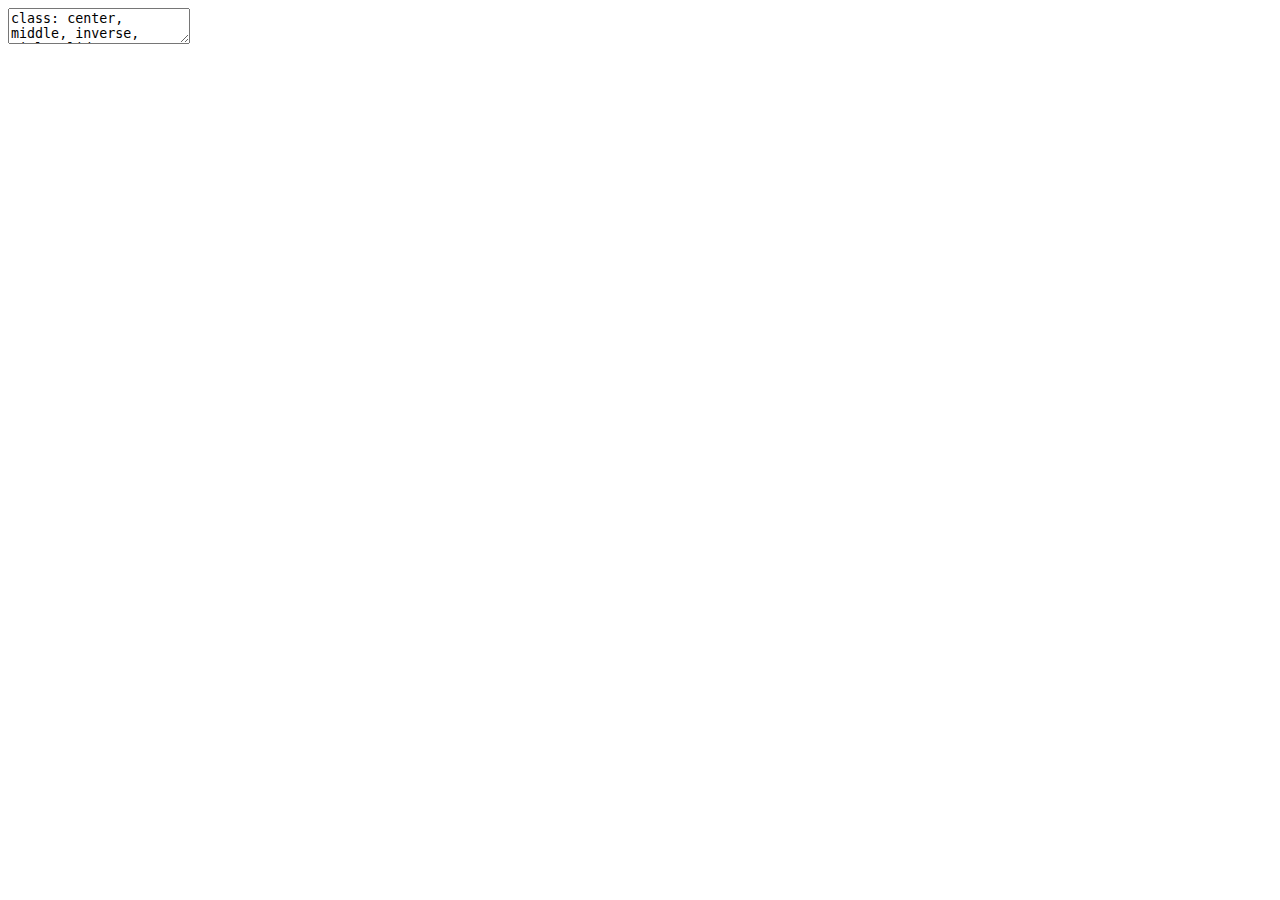
<file: 2023/Production-jeu-donnees-standardise/index.html>
<!DOCTYPE html>
<html xmlns="http://www.w3.org/1999/xhtml" lang="" xml:lang="">
  <head>
    <title>Production d’un jeu  de données standardisé</title>
    <meta charset="utf-8" />
    <meta name="author" content="Elise Ho-Pun-Cheung  &amp; Sarah Bourgouin, Datactivist" />
    <script src="libs/header-attrs-2.20/header-attrs.js"></script>
    <link href="libs/remark-css-0.0.1/default.css" rel="stylesheet" />
    <link href="libs/remark-css-0.0.1/datactivist.css" rel="stylesheet" />
    <link href="libs/remark-css-0.0.1/datactivist-fonts.css" rel="stylesheet" />
    <meta name="viewport" content="width=device-width, initial-scale=1, orientation=auto"/>
    <meta name="description" content="Ouvrir ma ville - production jeu standardisé"/>
    <meta name="github-repo" content="datactivist/futurocite_ouvrir-ma-ville/2023/production-jeu-standardise"/>
    <meta name="twitter:title" content="Production d&#39;un jeu de données standardisé"/>
    <meta name="twitter:description" content="Ouvrir ma ville - production jeu standardisé"/>
    <meta name="twitter:url" content="https://datactivist.coop/futurocite_ouvrir-ma-ville/2023/production-jeu-standardise"/>
    <meta name="twitter:image" content="https://github.com/datactivist/slides_datactivist/raw/master/inst/rmarkdown/templates/xaringan/resources/img/logo.png"/>
    <meta name="twitter:image:alt" content="le logo de Datactivist"/>
    <meta name="twitter:card" content="summary"/>
    <meta name="twitter:creator" content="@datactivi_st"/>
    <meta name="twitter:site" content="@datactivi_st"/>
    <meta property="og:title" content="Production d&#39;un jeu de données standardisé"/>
    <meta property="og:description" content="Ouvrir ma ville - production jeu standardisé"/>
    <meta property="og:url" content="https://datactivist.coop/futurocite_ouvrir-ma-ville/2023/production-jeu-standardise"/>
    <meta property="og:image" content="https://github.com/datactivist/slides_datactivist/raw/master/inst/rmarkdown/templates/xaringan/resources/img/logo.png"/>
    <meta property="og:image:alt" content="le logo de Datactivist"/>
    <meta property="og:type" content="website"/>
    <meta property="og:locale" content="fr_FR"/>
    <meta property="og:site_name" content="Datactivist"/>
    <meta property="article:author" content="Datactivist"/>
  </head>
  <body>
    <textarea id="source">
class: center, middle, inverse, title-slide

# Production d’un jeu <br>de données standardisé
### Elise Ho-Pun-Cheung <br>&amp; Sarah Bourgouin, Datactivist
### Ouvrir ma ville, 2023-02-01

---




layout: true

&lt;style&gt;
.remark-slide-number {
  position: inherit;
}

.remark-slide-number .progress-bar-container {
  position: absolute;
  bottom: 0;
  height: 4px;
  display: block;
  left: 0;
  right: 0;
}

.remark-slide-number .progress-bar {
  height: 100%;
  background-color: #e95459;
}

&lt;/style&gt;


&lt;div class='my-footer'&gt;&lt;span&gt;Ouvrir ma ville - production jeu standardisé&lt;/span&gt; &lt;center&gt;&lt;div class=logo&gt;&lt;a href='https://datactivist.coop/'&gt;&lt;img src='https://github.com/datactivist/slides_datactivist/raw/master/inst/rmarkdown/templates/xaringan/resources/img/fond_noir_monochrome.png' width='100px'&gt;&lt;/a&gt;&lt;/div&gt;&lt;/center&gt;&lt;/span&gt;&lt;/div&gt; 


---

class: center, middle

Ces slides en ligne : http://datactivist.coop/futurocite_ouvrir-ma-ville/2023/production-jeu-standardise

Sources : https://github.com/datactivist/futurocite_ouvrir-ma-ville/2023/production-jeu-standardise


Les productions de Datactivist sont librement réutilisables selon les termes de la licence [Creative Commons 4.0 BY-SA](https://creativecommons.org/licenses/by-sa/4.0/legalcode.fr).

&lt;BR&gt;
&lt;BR&gt;

![](https://mirrors.creativecommons.org/presskit/buttons/88x31/png/by-sa.png)


---
### Les objectifs d'aujourd'hui 

* Etre à l'aise avec les principales fonctions de Google Sheet (similaires à Excel) pour monter la qualité d'un jeu de données  
&lt;br&gt;
* Découvrir Open Refine et savoir utiliser les fonctionnalités essentielles   
&lt;br&gt;
* Appliquer ces enseignements théoriques : travailler sur vos jeux de données pour les monter en qualité et qu'ils soient prêts à être publiés

---

background-image: url("https://media.giphy.com/media/l2JdUqdX379mOqoq4/giphy.gif")
class: center, top, inverse

## Nettoyer les données

---

background-image: url("https://media.giphy.com/media/3o7buh0sx5p7qrnJ5u/giphy.gif")
class: center, top, inverse


### Selon vous, qu'est-ce qu'une

### "*donnée sale*" ?

---

### Une donnée "sale"

Que ce soit pour des raisons techniques ou organisationnelles, il arrive que les données fournies en format tabulaire ou scrapées soient jugées "sales". Une donnée est jugée sale quand son format gêne son utilisation, que ce soit par un humain ou par une machine.

Plusieurs dimensions d'une base de données peuvent contribuer à sa saleté :
* une source manquante, défectueuse, imprécise ;
* des têtières incompréhensibles, redondantes, incomplètes ;
* des données imbriquées, mal formatées, lacunaires, excédentaires ;
* des colonnes mal agencées, des lignes incohérentes, une mauvaise architecture...

---


### Une "donnée propre" ?

Une "donnée propre" est une donnée qui répond à quelques critères qui assurent sa lisibilité et son usage sans déperdition de sens. Pour en rester aux critères principaux :
* une donnée est propre quand elle est reconnue par la machine pour ce qu'elle est ;
* une donnée est propre quand elle est lisible par l'utilisateur·rice ;
* une donnée est propre quand elle permet de faire les calculs nécessaires.

--

Autrement dit : **une donnée propre est souvent une donnée transformée par rapport à sa source suivant des besoins précis**.

---

### Pourquoi nettoyer ses données ?

.pull-left[Le *"travail de balayeur"* que s'avère être le nettoyage n'est pas une petite tâche : [d'après des entretiens menés par le New York Times en 2014](https://www.nytimes.com/2014/08/18/technology/for-big-data-scientists-hurdle-to-insights-is-janitor-work.html), il engouffre 50 à 80% du temps de travail des data scientists.

Le nettoyage constitue une étape essentielle de fiabilisation des données utilisées.
]


.pull-right[
![](https://datactivist.coop/dwa_ddj_maroc/3-nettoyage/img/nyt_janitorwork.png)
]
---

### Une méthodologie de nettoyage

On vous propose une méthodologie en quatre étapes pour s'assurer que vos données sont propres (c'est-à-dire schématiquement : lisibles et prêtes à être utilisées). A chaque étape, il s'agira de se poser une ou deux questions clefs pour savoir quoi faire :

1. est-ce que la source est accessible ? est-ce que la base de données originale est accessible ?
2. est-ce que je comprends la têtière ? est-ce que je comprends la nature des données que contient ma base ?
3. est-ce que les donneés sont lues correctement ?
4. est-ce que je peux faire les calculs dont j'ai besoin ?

--

**Il n'existe pas de méthode miracle ou universelle** : de même que toutes les bases de données ont leurs propres lacunes, chaque besoin nécessitera une mise en forme différente.

Pour paraphraser [Hadley Whickam](https://r4ds.had.co.nz/tidy-data.html) paraphrasant [Léon Tolstoï](https://dicocitations.lemonde.fr/citations/citation-116915.php) :
&gt; *Toutes les bases de données propres se ressemblent, mais chaque base de données sale l'est à sa manière.*

---


background-image: url("https://media.giphy.com/media/3oFyCVxsQn6RBa0r5u/giphy.gif")
class: center, top, inverse

## 1. Conserver la source

---

### Nettoyer, un sacré chantier !

Le nettoyage n'est pas une opération anodine : **vous allez modifier en profondeur votre base de données suivant vos critères dans le cadre d'une analyse spécifique**. De telle manière que les producteur·rices de la base, d'autres utilisateurs ou vous-même dans un futur proche ne seriez pas capable de reconnaître le fichier !

Conserver la source a plusieurs avantages :
* retrouver les données de base en cas d'erreur ;
* citer l'origine de votre analyse sans vous tromper ;
* situer votre source dans le temps et par rapport à d'autres données comparables.

--

Raison pour laquelle, la première étape de la méthodologie consiste à s'assurer de **conserver les données d'origine dans leur état initial à portée de main à tout moment**.

---

### Sourcer comme un pro

.pull-left[
![](https://datactivist.coop/dwa_ddj_maroc/3-nettoyage/img/googlesheets_onglet.png)
]

.pull-right[Pour répondre à ces besoins, nous allons utiliser la fonctionnalité "onglets" de Google Sheets, qui permet de réunir plusieurs feuilles dans un même document. Nous allons procéder en trois étapes :
1. renommer l'onglet principal **source** ;
2. dupliquer cet onglet pour créer une feuille de travail ;
3. réunir les informations sur la base dans un onglet dédié, **metadata**, avec trois infos :
  * *nom* de la source ;
  * *lien* de téléchargement ;
  * *date* de téléchargement.]

---


background-image: url("https://media.giphy.com/media/L0aWDywDu1ziw/giphy.gif")
class: center, top, inverse

## 2. Comprendre les données


---

### Vocabulaire descriptif

![](https://datactivist.coop/dwa_ddj_maroc/3-nettoyage/img/tidydata.png)

1. **la base de donnéees** est la structure qui accueille les données ;
2. **les variables** sont les caractéristiques renseignées (généralement disposées en colonne) ;
3. **les observations** sont les individus sur lesquels des données sont collectées (généralement disposées en lignes) ;
4. **les valeurs** sont les valeurs existants pour chaque variable dans une même base de données.
5. **la donnée** (ou **point de données**) est la *valeur* prise par une *variable* pour une *observation* dans une *base de données*.

---

class: center, top, inverse

### Ces données sont elles compréhensibles ?

![](https://datactivist.coop/dwa_ddj_maroc/3-nettoyage/img/who_tb.png)

Que signifient les variables ?

Que signifie le titre ?

A quoi correspondent les observations ?

---

### Tout renommer

.pull-left[
Les données sont souvent présentées suivant les préférences des personnes qui les ont produites. 

Dans votre tableau, renommer le fichier et les têtières est essentiel pour **correspondre aux variables du schéma de données** et dans un cas plus large pour être comprises et reprises le plus largement.

Pour des jeux de données qui ne possèdent pas de standard, il existe peut être un **dictionnaire commun** pour utiliser les mêmes termes que d'autres collectivités.]

.pull-right[
![](https://i.ibb.co/cw2GxXd/Capture-d-e-cran-2023-01-13-a-10-28-03.png)
]

---

### Aparté : les filtres, principes généraux

.pull-left[
Quand nous avons trop d'*observations*, il peut être utile de ne conserver que celles qui correspondent à certaines *valeurs* d'une ou plusieurs *variables*. En traitement de donneés, c'est ce qu'on appelle : créer un .red[**filtre**].

Pour se faire, il faut sélectionner les donneés à filter et cliquer sur l'icône en forme d'entonnoir à droite de la barre d'outils :

![](https://datactivist.coop/dwa_ddj_maroc/3-nettoyage/img/filtre_icone.png)

Quand on clique sur le bouton .red[**filtre**], des flèches apparaissent à côté du nom des variables.
]

.pull-right[
Il suffit de cliquer sur une valeur dans la liste pour cocher ou la décocher ou bien de cliquer sur les autres options pour tout sélectionner ou tout effacer puis valider sa sélection avec *OK* :


![](https://datactivist.coop/dwa_ddj_maroc/3-nettoyage/img/filtre_menu.png)

]

---

.pull-left[
Le dictionnaire des variables des [données sur la tuberculose](https://www.who.int/tb/data/en/) de l'OMS contient beaucoup d'informations qui ne nous intéressent pas : 495 variables alors que notre base de données n'en comporte que 47.

Or, la deuxième variable, *dataset*, laisse deviner que chaque nom de ce dictionnaire est rattaché à un jeu de données. Nous pouvons donc filter en ne conservant que la valeur *Estimates* qui correspond à notre jeu de données :
]

.pull-right[
**Précisions techniques**
1. le filtre ne créé qu'une *"vue"*, c'est-à-dire une liste des observations conservées suivant les critères fournis. Un filtre ne modifie jamais le contenu d'une base.
2. pour désactiver un filtre, il suffit de recliquer sur l'icône filtre ;
3. vous pouvez enregister un filtre en sélectionnant l'option correspondante en cliquant sur la flèche à côté de l'icône filtre.

]

![](https://datactivist.coop/dwa_ddj_maroc/3-nettoyage/img/filtre_vu.png)

---

### Lisibilité : se concentrer sur l'essentiel

.pull-left[
Rendre une base de données lisibles, c'est aussi retirer ce qui est superflu : **plus une base est dépouillée, plus elle est lisible et facile à manipuler**. Pour les classiques :
* **les métadonnées mal placées** peuvent être coupées et collées dans l'onglet *metadata* ;
* **les têtières à étage / fusionnées** que l'on peut intégrer au nom des variables ;
* **les variables redondantes** : ne gardez que la variable qui renseigne le mieux ;
* **les variables inutiles à votre analyse**.
]

.pull-right[*Dans notre exemple* (la base de données de l'OMS sur la tuberculose), on peut ainsi remarquer que :
* les variables *iso* ne font que reprendre le nom du pays ;
* les variables *100k* sont des ratio qui peuvent être recalculés manuellement avec la population et le nombre de cas ;
* les données croisées avec d'autres maladies ne servent que si l'on étudie le rapport entre tuberculose et VIH ;
* etc.
]

---

background-image: url("https://media.giphy.com/media/LwHkZcEhYZYFhDrh8X/giphy.gif")
class: center, top, inverse

## 3. Nettoyer les données

---

### Parlons football !

Jetons un oeil au palmarès de la CAN [disponible sur Wikipedia](https://fr.wikipedia.org/wiki/Coupe_d%27Afrique_des_nations_de_football#%C3%89quipes) :

![](https://datactivist.coop/dwa_ddj_maroc/3-nettoyage/img/can_palmares_wikipedia.png)

Pour *l'oeil humain*, le tableau est très propre et lisible.

---

### Dans l'oeil de la machine

Mais quand nous récupérons ces données et que nous les importons dans Google Sheets, ce n'est plus la même histoire ([source](https://docs.google.com/spreadsheets/d/1ZMPSM-HhPrhPqByn1Got_ZW6N_KoWD_kRtr7cur2m9A/edit?usp=sharing)) :

![](https://datactivist.coop/dwa_ddj_maroc/3-nettoyage/img/can_palmares_scrape.png)

--

Quels problèmes remarquez-vous dans le tableau ?*

.footnote[\* *Il va falloir se mettre à la place d'un ordinateur pour tout trouver* ... ; [fonction importhtml](https://www.sheets-pratique.com/fr/fonctions/importhtml)]

---

### Quatre problèmes, quatre solutions

Nous allons ici nous concentrer sur quatre problèmes qui vont amener à quatre opérations de nettoyage différentes :

.pull-left[
1. il y a des signes en trop (notamment les étoiles) ;
2. il y a des colonnes en trop (vide, en l'occurrence) ;
3. il y a des plusieurs données dans certaines cellules à séparer (deux scores dans une cellule) ;
4. il y a des données dans certaines cellules que nous aimerions extraire (AP et TAB).
]

--

.pull-right[
1. trouver / remplacer ;
2. supprimer des colonnes ;
3. scinder une colonne suivant un délimitateur ;
4. tester une chaîne de caractère avec un modèle.
]

---

### Nettoyage 1 : trouver / remplacer

La plupart de ces erreurs peuvent être corrigées par des manipulations .red[**trouver/remplacer**].

Sous Google Sheets, l'interface est accessible avec un raccourci `Contrôle + H` :

.pull-left[![](https://datactivist.coop/dwa_ddj_maroc/3-nettoyage/img/FindReplace.png)]

.pull-right[![](https://datactivist.coop/dwa_ddj_maroc/3-nettoyage/img/FindReplace2.png)]


---

### Nettoyage 2 : supprimer des colonnes

.pull-left[Pour supprimer les colonnes, vous pouvez utiliser le menu qui apparaît soit en cliquant sur la flèche à côté du nom de la colonne, soit d'un clic droit au même endroit. L'option .red[**supprimer la colonne / delete column**] permet de supprimer cette colonne et son contenu de la base.

Notez que vous pouvez supprimer (ou créer) plusieurs colonnes d'un coup en les sélectionner : cliquez sur la première, maintenez la touche *maj / shift* et cliquez sur la dernière puis accédez au menu comme pour expliqué plus haut.]

.pull-right[
![](https://datactivist.coop/dwa_ddj_maroc/3-nettoyage/img/supprimer_colonne.png)
]

---

### Nettoyage 3 : scinder une colonne suivant un délimitateur

Vous rencontrerez de nombreuses situations où plusieurs données se retrouvent dans une même cellule. Or, pour pouvoir réaliser des opérations, il vous faudra les isoler. Pour cela, vous pourrez vous servir de .red[**schémas**] répétitifs qui permettent de distinguer les différentes données dans la cellule.

Si vous réussissez à identifier un tel schéma, vous pourrez alors utiliser une *fonction* de Google Sheets appelée .red[**split**].

Une fonction est un ordre donné à la machine ou à un logiciel dont vous devez fournir les critères (ou *arguments*) afin que l'opération soit réalisée selon vos besoins.

Dans notre cas :
* la fonction .red[**split**] donne l'ordre de diviser une donnée suivant un délimitateur (d'où son nom, *split* = *couper*) ;
* elle prend au minimum deux arguments : la donnée à découper et le délimitateur.

---

### Nettoyage 3 : utiliser la fonction split

.pull-left[
Dans notre cas, .red[**split**] pourrait être utile à plusieurs endroits. Nous allons d'abord nous en servir pour supprimer les parenthèses de la colonne *Vainqueur* et leur contenu.

Nous allons donc configurer split de la manière suivante :
* indiquer d'abord le nom de la cellule où se trouve la donnée ;
* indiquer ensuite que nous souhaitons couper quand se présente une parenthèse ouverte.

Ce qui se traduit ainsi :
```
* =split(E2 ; "(")
```
]

.pull-right[
**Préalables**
1. vous devrez créer deux colonnes pour faire de la place : une où vous mettrez la fonction et l'autre où se retrouvera la partie après la "coupe" ;
2. pour appliquer la fonction à toute une colonne, vous devrez la *"dérouler"*. Pour cela, il suffit de cliquer et tirer le bouton en bas à droite de la cellule ou, mieux, de double-cliquer dessus pour faire descendre la formule jusqu'en bas !

![](https://datactivist.coop/dwa_ddj_maroc/3-nettoyage/img/fonction_derouler.png)

3. 
]

---

### Nettoyage 3 : récupérer les données de split

.pull-left[
![](https://datactivist.coop/dwa_ddj_maroc/3-nettoyage/img/split_deroule.png)
]

.pull-right[**ATTENTION** : vous ne pourrez pas utiliser les données tel quel.

1. vous devrez d'abord copier les deux colonnes et effectuer un .red[**collage spécial**] : il vous faudra faire un clic droit puis choisir l'option dans le menu ou bien utiliser le raccourci `Ctrl + Shift + V` ;
2. ensuite seulement vous pourrez supprimer la deuxième colonne et ne garder que la première, où sont les données qui vous intéressent.
]

---

### Nettoyage 3 : méthodologie pour utiliser split

L'utilisation de la fonction .red[**split**] peut donc se décompoer en cinq étapes :
1. créer des colonnes pour recevoir les résultats ;
2. paramétrer la fonction en indiquant la cellule où se trouve la donnée à découper et le délimitateur pour le faire ;
3. dérouler la fonction sur toute la colonne ;
4. copier et "coller les valeurs seulement" ;
5. supprimer la ou les colonnes en trop.

---

### Nettoyage 4 : tester une chaîne de caractère avec un modèle

Il arrive qu'une donnée ne soit pas formulée de manière à pouvoir être utilisée tel quel mais que nous disposions d'un indice, d'une indication qui permet de la déduire.

Dans le cas de cette base de données, la variable *score* contient des indications en plus des scores eux-mêmes : *ap*, *tab*, dont on peut déduire qu'ils indiquent le recours à des prolongations ou des tirs au but. Ces indices nous permettent donc de savoir s'il y a eu ou non prolongations et tir au but.

Dans ce cas, nous pouvons procéder à ce que l'on appelle en informatique un .red[**test**], c'est-à-dire vérifier si une condition est remplie ou non. Ce qui revient à poser une question fermée qui, dans ce cas, serait :

&gt; La cellule contient-elle "ap" ?
Qui permet de répondre à la question fermée : *y a-t-il eu prolongation ?*

---

### Nettoyage 4 : utiliser la fonction regexmatch()

Pour répondre à cette question, nous allons utiliser une fonction de test : .red[**regexmatch()**]. Cette fonction appelle deux arguments :
1. le texte à tester ;
2. le modèle (ou *pattern*) à trouver.

Si le modèle est présent, le résultat sera **TRUE** ou **VRAI** car la condition est remplie. Sinon, le résultat en sera **FALSE** ou **FAUX**.

Dans notre cas, nous traduirons ainsi le test consistant à vérifier si une cellule contient "ap" :

```
* =regexmatch(E2 ; "ap")
```

**ATTENTION** : les coordonnées E2 servent ici d'exemple. Dans votre base de données, vous devrez pointer vers la première ligne de la variable *Score*.

---

### Nettoyage 4 : mise en pratique

.pull-left[
En utilisant la fonction .red[**regexmatch()**], nous avons ainsi extrait une information auparavant piégée dans une cellule pour la stocker dans une nouvelle colonne. **Autrement dit, nous avons créé une nouvelle variable dans notre tableau**.

Nous pourrons ainsi :
* retirer la mention "ap" et finir de nettoyer la variable *score* ;
* faire des calculs sur les prolongations ;
* filtrer les finales suivant ce critères ;
* etc.
]

.pull-right[
![](https://datactivist.coop/dwa_ddj_maroc/3-nettoyage/img/regexmatch.png)
]
---

### Nettoyage 5 : compiler les données

Lorsqu'un jeu de données est incomplet il est possible sous Google Sheets d'**ajouter des données**, que ce soit des lignes ou des colonnes grâce à la fonction **IMPORTRANGE()**. Cette fonction permet d'ajouter des **données sans condition particulière** ; les cellules spécifiées pour être ajoutées sont collées même s'il n'y a pas de correspondance particulière avec les données initiales auxquelles elles sont ajoutées (colonnes différentes, nombre d'observations différent...).

Il est aussi possible d'ajouter des données qui **correspondent aux données initiales** grâce aux **jointures**. Cela nécessite une colonne commune qui servira de pivot entre les 2 bases de données. De cette manière, les données seront ajoutées seulement sur les observations communes aux 2 jeux, ce qui peut être très utile pour ajouter des informations manquantes à vos données initiales.

L'explication est juste [ici](https://arthursz.gitbook.io/opendata-cheatsheet-1/mise-en-qualite-opendata-cheatcode/compiler-les-donnees) !

---


class: inverse, center, middle

## Présentation d'Open Refine
  
---

### Avantages / Inconvénients


.pull-left[
**Avantages**
1. Fonctions absentes des tableurs
2. Libre et gratuit
3. Maîtrise des données
4. Des fonctions accessibles sans code
5. Enregistrement des traitements
]

--

.pull-right[
**Inconvénients**
1. Performance limitée (100000 lignes) ;
2. Utilisation non collaborative ;
3. Pas de connexion avec des outils "big data"
4. Language GREL (Google Refine Expression Language, complexe)
]

--

**Différence avec un tableur**
On ne voit pas toutes les lignes
On applique les formules à des colonnes entières
Les formules ne sont pas contenues dans les cellules

.footnote[[*Source*](https://fr.slideshare.net/27point7/nettoyer-et-prparer-des-donnes-avec-openrefine)]

---
### C'est le temps de la démo !

**Fonctions similaires**
1. Trier
2. Gérer les doublons

**Fonctions simplifiantes**
3. Réordonner / supprimer des colonnes
4. Les transformations courantes
5. Utiliser les facettes
6. Diviser une colonne

**Le top !**
7. Regrouper des valeurs proches (clusterisation)
8. Historique

*Tutos en vidéo : [OpenRefine, "Excel aux hormones" pour nettoyage de données](https://www.patrimoine-et-numerique.fr/tutoriels/52-36-openrefine-excel-aux-hormones-pour-nettoyage-de-donnees)
&lt;br&gt;Thomas Padilla (anglais) : [Getting Started with OpenRefine](https://www.thomaspadilla.org/dataprep/)
&lt;br&gt;
Mathieu Saby (français) : [Tutoriel OpenRefine](https://msaby.gitlab.io/tutoriel-openrefine/index.html)*


---


background-image: url("https://media.giphy.com/media/3oriNZoNvn73MZaFYk/giphy.gif")
class: center, top, inverse

## A vos jeux de données

---
### Atelier nettoyage 
  
  &lt;br&gt;
.center[**L'objectif : remplir les observations selon les standards**
&lt;br&gt;
&lt;br&gt;
[Le drive par ici](https://drive.google.com/drive/folders/1Ic7ZXD7t2aWl2x1x0ZklF_njplU2HVfL)
]
&lt;br&gt;
Chargez vos jeux de données sur Google Sheet pour que l'on puisse vous aider.

---

class: inverse, center, middle

# Merci !

Contacts : 
&lt;br&gt;[sarah@datactivist.coop](mailto:sarah@datactivist.coop)
&lt;br&gt;
[elise@datactivist.coop](mailto:elise@datactivist.coop)
    </textarea>
<style data-target="print-only">@media screen {.remark-slide-container{display:block;}.remark-slide-scaler{box-shadow:none;}}</style>
<script src="https://remarkjs.com/downloads/remark-latest.min.js"></script>
<script src="macros.js"></script>
<script src="matomo.js"></script>
<script src="https://platform.twitter.com/widgets.js"></script>
<script>var slideshow = remark.create({
"highlightStyle": "github",
"highlightLines": true,
"countIncrementalSlides": false,
"slideNumberFormat": "<div class=\"progress-bar-container\">\n  <div class=\"progress-bar\" style=\"width: calc(%current% / %total% * 100%);\">\n  </div>\n</div>\n"
});
if (window.HTMLWidgets) slideshow.on('afterShowSlide', function (slide) {
  window.dispatchEvent(new Event('resize'));
});
(function(d) {
  var s = d.createElement("style"), r = d.querySelector(".remark-slide-scaler");
  if (!r) return;
  s.type = "text/css"; s.innerHTML = "@page {size: " + r.style.width + " " + r.style.height +"; }";
  d.head.appendChild(s);
})(document);

(function(d) {
  var el = d.getElementsByClassName("remark-slides-area");
  if (!el) return;
  var slide, slides = slideshow.getSlides(), els = el[0].children;
  for (var i = 1; i < slides.length; i++) {
    slide = slides[i];
    if (slide.properties.continued === "true" || slide.properties.count === "false") {
      els[i - 1].className += ' has-continuation';
    }
  }
  var s = d.createElement("style");
  s.type = "text/css"; s.innerHTML = "@media print { .has-continuation { display: none; } }";
  d.head.appendChild(s);
})(document);
// delete the temporary CSS (for displaying all slides initially) when the user
// starts to view slides
(function() {
  var deleted = false;
  slideshow.on('beforeShowSlide', function(slide) {
    if (deleted) return;
    var sheets = document.styleSheets, node;
    for (var i = 0; i < sheets.length; i++) {
      node = sheets[i].ownerNode;
      if (node.dataset["target"] !== "print-only") continue;
      node.parentNode.removeChild(node);
    }
    deleted = true;
  });
})();</script>

<script>
(function() {
  var links = document.getElementsByTagName('a');
  for (var i = 0; i < links.length; i++) {
    if (/^(https?:)?\/\//.test(links[i].getAttribute('href'))) {
      links[i].target = '_blank';
    }
  }
})();
</script>

<script>
slideshow._releaseMath = function(el) {
  var i, text, code, codes = el.getElementsByTagName('code');
  for (i = 0; i < codes.length;) {
    code = codes[i];
    if (code.parentNode.tagName !== 'PRE' && code.childElementCount === 0) {
      text = code.textContent;
      if (/^\\\((.|\s)+\\\)$/.test(text) || /^\\\[(.|\s)+\\\]$/.test(text) ||
          /^\$\$(.|\s)+\$\$$/.test(text) ||
          /^\\begin\{([^}]+)\}(.|\s)+\\end\{[^}]+\}$/.test(text)) {
        code.outerHTML = code.innerHTML;  // remove <code></code>
        continue;
      }
    }
    i++;
  }
};
slideshow._releaseMath(document);
</script>
<!-- dynamically load mathjax for compatibility with self-contained -->
<script>
(function () {
  var script = document.createElement('script');
  script.type = 'text/javascript';
  script.src  = 'https://mathjax.rstudio.com/latest/MathJax.js?config=TeX-MML-AM_CHTML';
  if (location.protocol !== 'file:' && /^https?:/.test(script.src))
    script.src  = script.src.replace(/^https?:/, '');
  document.getElementsByTagName('head')[0].appendChild(script);
})();
</script>
  </body>
</html>
</file>
<file: dataviz/libs/remark-css-0.0.1/default.css>
a, a > code {
  color: rgb(249, 38, 114);
  text-decoration: none;
}
.footnote {
  position: absolute;
  bottom: 3em;
  padding-right: 4em;
  font-size: 90%;
}
.remark-code-line-highlighted     { background-color: #ffff88; }

.inverse {
  background-color: #272822;
  color: #d6d6d6;
  text-shadow: 0 0 20px #333;
}
.inverse h1, .inverse h2, .inverse h3 {
  color: #f3f3f3;
}
/* Two-column layout */
.left-column {
  color: #777;
  width: 20%;
  height: 92%;
  float: left;
}
.left-column h2:last-of-type, .left-column h3:last-child {
  color: #000;
}
.right-column {
  width: 75%;
  float: right;
  padding-top: 1em;
}
.pull-left {
  float: left;
  width: 47%;
}
.pull-right {
  float: right;
  width: 47%;
}
.pull-right ~ * {
  clear: both;
}
img, video, iframe {
  max-width: 100%;
}
blockquote {
  border-left: solid 5px lightgray;
  padding-left: 1em;
}
.remark-slide table {
  margin: auto;
  border-top: 1px solid #666;
  border-bottom: 1px solid #666;
}
.remark-slide table thead th { border-bottom: 1px solid #ddd; }
th, td { padding: 5px; }
.remark-slide thead, .remark-slide tfoot, .remark-slide tr:nth-child(even) { background: #eee }

@page { margin: 0; }
@media print {
  .remark-slide-scaler {
    width: 100% !important;
    height: 100% !important;
    transform: scale(1) !important;
    top: 0 !important;
    left: 0 !important;
  }
}
</file>
<file: dataviz/libs/remark-css-0.0.1/datactivist.css>
.remark-slide-content {
  background-color: #fff1eb;
}

a, a > code {
  color: #e95459;
  text-decoration: none;
}
.footnote {
  position: absolute;
  bottom: 3em;
  padding-right: 4em;
  font-size: 90%;
}
.remark-code-line-highlighted     { background-color: #ffff88; }

.inverse {
  background-color: #173541;
  color: #fff1eb;
  text-shadow: 0 0 20px #333;
}
.inverse h1, .inverse h2, .inverse h3 {
  color: #fff1eb;
  line-height: 1.0em;
}
/* Two-column layout */
.left-column {
  color: #777;
  width: 20%;
  height: 92%;
  float: left;
}
.left-column h2:last-of-type, .left-column h3:last-child {
  color: #000;
}
.right-column {
  width: 75%;
  float: right;
  padding-top: 1em;
}
.pull-left {
  float: left;
  width: 47%;
}
.pull-right {
  float: right;
  width: 47%;
}
.pull-right ~ * {
  clear: both;
}
img {
  max-width: 100%;
}
.reduite img {
  max-height: 450px;
}
.reduite2 img {
  max-height: 400px;
}
.reduite3 img {
  max-height: 350px;
}
.mini img {
  max-height: 50px;
}
blockquote {
  border-left: solid 5px lightgray;
  padding-left: 1em;
}
.red {
  color: #e95459;
}

.title-slide {
  background-size: cover;
  background-position: 50% 50%;
  background-color: #fff1eb;
}

.title-slide .remark-slide-number {
  display: none;
}
.title-slide h1, .title-slide h2, .title-slide h3 {
  text-shadow: 0 0 20px #fff;
  color: #173541;
}
.title-slide h1 {
  color: #e95459;
}
.pictos img {
  background-color: #000000;
}

div.my-header {
    background-color: #173541;
    background: -webkit-gradient(linear, left top, right top, color-stop(0%,#ffb76b), color-stop(0%,#ffa73d), color-stop(0%,#ffffff), color-stop(10%,#ffffff), color-stop(25%,#173541), color-stop(100%,#173541));
    position: fixed;
    top: 0px;
    left: 0px;
    height: 30px;
    width: 100%;
    text-align: left;
}

div.my-footer {
    background-color: #173541;
    position: absolute;
    bottom: 0px;
    left: 0px;
    height: 25px;
    width: 100%;
}
div.my-footer span {
    font-size: 10pt;
    color: #F7F8FA;
    position: absolute;
    left: 15px;
    bottom: 5px;
}

div.my-footer .logo {
    font-size: 10pt;
    color: #F7F8FA;
    position: absolute;
    left: 415px;
    bottom: 5px;
}

.remark-slide-number {
  font-size: 10pt;
  margin-bottom: -8px;
  margin-right: 10px;
  color: #FFFFFF; /* white */
  opacity: 1; /* default: 0.5 */
}
</file>
<file: dataviz/libs/remark-css-0.0.1/datactivist-fonts.css>
@import url(https://fonts.googleapis.com/css?family=Montserrat:900);
@import url(https://fonts.googleapis.com/css?family=Open+Sans:400,700,400italic);
@import url(https://fonts.googleapis.com/css?family=Source+Code+Pro:400,700);

body { font-family: 'Open Sans', serif; }
h1, h2, h3 {
  font-family: 'Montserrat', sans-serif;
  font-weight: 900;
  color: #173541;
}
.remark-code, .remark-inline-code { font-family: 'Source Code Pro', 'Lucida Console', Monaco, monospace; }
</file>
<file: qualite_donnees/libs/remark-css-0.0.1/default.css>
a, a > code {
  color: rgb(249, 38, 114);
  text-decoration: none;
}
.footnote {
  position: absolute;
  bottom: 3em;
  padding-right: 4em;
  font-size: 90%;
}
.remark-code-line-highlighted     { background-color: #ffff88; }

.inverse {
  background-color: #272822;
  color: #d6d6d6;
  text-shadow: 0 0 20px #333;
}
.inverse h1, .inverse h2, .inverse h3 {
  color: #f3f3f3;
}
/* Two-column layout */
.left-column {
  color: #777;
  width: 20%;
  height: 92%;
  float: left;
}
.left-column h2:last-of-type, .left-column h3:last-child {
  color: #000;
}
.right-column {
  width: 75%;
  float: right;
  padding-top: 1em;
}
.pull-left {
  float: left;
  width: 47%;
}
.pull-right {
  float: right;
  width: 47%;
}
.pull-right ~ * {
  clear: both;
}
img, video, iframe {
  max-width: 100%;
}
blockquote {
  border-left: solid 5px lightgray;
  padding-left: 1em;
}
.remark-slide table {
  margin: auto;
  border-top: 1px solid #666;
  border-bottom: 1px solid #666;
}
.remark-slide table thead th { border-bottom: 1px solid #ddd; }
th, td { padding: 5px; }
.remark-slide thead, .remark-slide tfoot, .remark-slide tr:nth-child(even) { background: #eee }

@page { margin: 0; }
@media print {
  .remark-slide-scaler {
    width: 100% !important;
    height: 100% !important;
    transform: scale(1) !important;
    top: 0 !important;
    left: 0 !important;
  }
}
</file>
<file: qualite_donnees/libs/remark-css-0.0.1/datactivist.css>
.remark-slide-content {
  background-color: #fff1eb;
}

a, a > code {
  color: #e95459;
  text-decoration: none;
}
.footnote {
  position: absolute;
  bottom: 3em;
  padding-right: 4em;
  font-size: 90%;
}
.remark-code-line-highlighted     { background-color: #ffff88; }

.inverse {
  background-color: #173541;
  color: #fff1eb;
  text-shadow: 0 0 20px #333;
}
.inverse h1, .inverse h2, .inverse h3 {
  color: #fff1eb;
  line-height: 1.0em;
}
/* Two-column layout */
.left-column {
  color: #777;
  width: 20%;
  height: 92%;
  float: left;
}
.left-column h2:last-of-type, .left-column h3:last-child {
  color: #000;
}
.right-column {
  width: 75%;
  float: right;
  padding-top: 1em;
}
.pull-left {
  float: left;
  width: 47%;
}
.pull-right {
  float: right;
  width: 47%;
}
.pull-right ~ * {
  clear: both;
}
img {
  max-width: 100%;
}
.reduite img {
  max-height: 450px;
}
.reduite2 img {
  max-height: 400px;
}
.reduite3 img {
  max-height: 350px;
}
.mini img {
  max-height: 50px;
}
blockquote {
  border-left: solid 5px lightgray;
  padding-left: 1em;
}
.red {
  color: #e95459;
}

.title-slide {
  background-size: cover;
  background-position: 50% 50%;
  background-color: #fff1eb;
}

.title-slide .remark-slide-number {
  display: none;
}
.title-slide h1, .title-slide h2, .title-slide h3 {
  text-shadow: 0 0 20px #fff;
  color: #173541;
}
.title-slide h1 {
  color: #e95459;
}
.pictos img {
  background-color: #000000;
}

div.my-header {
    background-color: #173541;
    background: -webkit-gradient(linear, left top, right top, color-stop(0%,#ffb76b), color-stop(0%,#ffa73d), color-stop(0%,#ffffff), color-stop(10%,#ffffff), color-stop(25%,#173541), color-stop(100%,#173541));
    position: fixed;
    top: 0px;
    left: 0px;
    height: 30px;
    width: 100%;
    text-align: left;
}

div.my-footer {
    background-color: #173541;
    position: absolute;
    bottom: 0px;
    left: 0px;
    height: 25px;
    width: 100%;
}
div.my-footer span {
    font-size: 10pt;
    color: #F7F8FA;
    position: absolute;
    left: 15px;
    bottom: 5px;
}

div.my-footer .logo {
    font-size: 10pt;
    color: #F7F8FA;
    position: absolute;
    left: 415px;
    bottom: 5px;
}

.remark-slide-number {
  font-size: 10pt;
  margin-bottom: -8px;
  margin-right: 10px;
  color: #FFFFFF; /* white */
  opacity: 1; /* default: 0.5 */
}
</file>
<file: qualite_donnees/libs/remark-css-0.0.1/datactivist-fonts.css>
@import url(https://fonts.googleapis.com/css?family=Montserrat:900);
@import url(https://fonts.googleapis.com/css?family=Open+Sans:400,700,400italic);
@import url(https://fonts.googleapis.com/css?family=Source+Code+Pro:400,700);

body { font-family: 'Open Sans', serif; }
h1, h2, h3 {
  font-family: 'Montserrat', sans-serif;
  font-weight: 900;
  color: #173541;
}
.remark-code, .remark-inline-code { font-family: 'Source Code Pro', 'Lucida Console', Monaco, monospace; }
</file>
<file: trois_histoires_opendatalocal/libs/remark-css-0.0.1/default.css>
a, a > code {
  color: rgb(249, 38, 114);
  text-decoration: none;
}
.footnote {
  position: absolute;
  bottom: 3em;
  padding-right: 4em;
  font-size: 90%;
}
.remark-code-line-highlighted     { background-color: #ffff88; }

.inverse {
  background-color: #272822;
  color: #d6d6d6;
  text-shadow: 0 0 20px #333;
}
.inverse h1, .inverse h2, .inverse h3 {
  color: #f3f3f3;
}
/* Two-column layout */
.left-column {
  color: #777;
  width: 20%;
  height: 92%;
  float: left;
}
.left-column h2:last-of-type, .left-column h3:last-child {
  color: #000;
}
.right-column {
  width: 75%;
  float: right;
  padding-top: 1em;
}
.pull-left {
  float: left;
  width: 47%;
}
.pull-right {
  float: right;
  width: 47%;
}
.pull-right ~ * {
  clear: both;
}
img, video, iframe {
  max-width: 100%;
}
blockquote {
  border-left: solid 5px lightgray;
  padding-left: 1em;
}
.remark-slide table {
  margin: auto;
  border-top: 1px solid #666;
  border-bottom: 1px solid #666;
}
.remark-slide table thead th { border-bottom: 1px solid #ddd; }
th, td { padding: 5px; }
.remark-slide thead, .remark-slide tfoot, .remark-slide tr:nth-child(even) { background: #eee }

@page { margin: 0; }
@media print {
  .remark-slide-scaler {
    width: 100% !important;
    height: 100% !important;
    transform: scale(1) !important;
    top: 0 !important;
    left: 0 !important;
  }
}
</file>
<file: trois_histoires_opendatalocal/libs/remark-css-0.0.1/datactivist.css>
.remark-slide-content {
  background-color: #fff1eb;
}

a, a > code {
  color: #e95459;
  text-decoration: none;
}
.footnote {
  position: absolute;
  bottom: 3em;
  padding-right: 4em;
  font-size: 90%;
}
.remark-code-line-highlighted     { background-color: #ffff88; }

.inverse {
  background-color: #173541;
  color: #fff1eb;
  text-shadow: 0 0 20px #333;
}
.inverse h1, .inverse h2, .inverse h3 {
  color: #fff1eb;
  line-height: 1.0em;
}
/* Two-column layout */
.left-column {
  color: #777;
  width: 20%;
  height: 92%;
  float: left;
}
.left-column h2:last-of-type, .left-column h3:last-child {
  color: #000;
}
.right-column {
  width: 75%;
  float: right;
  padding-top: 1em;
}
.pull-left {
  float: left;
  width: 47%;
}
.pull-right {
  float: right;
  width: 47%;
}
.pull-right ~ * {
  clear: both;
}
img {
  max-width: 100%;
}
.reduite img {
  max-height: 450px;
}
.reduite2 img {
  max-height: 400px;
}
.reduite3 img {
  max-height: 350px;
}
.mini img {
  max-height: 50px;
}
blockquote {
  border-left: solid 5px lightgray;
  padding-left: 1em;
}
.red {
  color: #e95459;
}

.title-slide {
  background-size: cover;
  background-position: 50% 50%;
  background-color: #fff1eb;
}

.title-slide .remark-slide-number {
  display: none;
}
.title-slide h1, .title-slide h2, .title-slide h3 {
  text-shadow: 0 0 20px #fff;
  color: #173541;
}
.title-slide h1 {
  color: #e95459;
}
.pictos img {
  background-color: #000000;
}

div.my-header {
    background-color: #173541;
    background: -webkit-gradient(linear, left top, right top, color-stop(0%,#ffb76b), color-stop(0%,#ffa73d), color-stop(0%,#ffffff), color-stop(10%,#ffffff), color-stop(25%,#173541), color-stop(100%,#173541));
    position: fixed;
    top: 0px;
    left: 0px;
    height: 30px;
    width: 100%;
    text-align: left;
}

div.my-footer {
    background-color: #173541;
    position: absolute;
    bottom: 0px;
    left: 0px;
    height: 25px;
    width: 100%;
}
div.my-footer span {
    font-size: 10pt;
    color: #F7F8FA;
    position: absolute;
    left: 15px;
    bottom: 5px;
}

div.my-footer .logo {
    font-size: 10pt;
    color: #F7F8FA;
    position: absolute;
    left: 415px;
    bottom: 5px;
}

.remark-slide-number {
  font-size: 10pt;
  margin-bottom: -8px;
  margin-right: 10px;
  color: #FFFFFF; /* white */
  opacity: 1; /* default: 0.5 */
}
</file>
<file: trois_histoires_opendatalocal/libs/remark-css-0.0.1/datactivist-fonts.css>
@import url(https://fonts.googleapis.com/css?family=Montserrat:900);
@import url(https://fonts.googleapis.com/css?family=Open+Sans:400,700,400italic);
@import url(https://fonts.googleapis.com/css?family=Source+Code+Pro:400,700);

body { font-family: 'Open Sans', serif; }
h1, h2, h3 {
  font-family: 'Montserrat', sans-serif;
  font-weight: 900;
  color: #173541;
}
.remark-code, .remark-inline-code { font-family: 'Source Code Pro', 'Lucida Console', Monaco, monospace; }
</file>
<file: 2023/enjeux-standardisation/libs/remark-css-0.0.1/default.css>
a, a > code {
  color: rgb(249, 38, 114);
  text-decoration: none;
}
.footnote {
  position: absolute;
  bottom: 3em;
  padding-right: 4em;
  font-size: 90%;
}
.remark-code-line-highlighted     { background-color: #ffff88; }

.inverse {
  background-color: #272822;
  color: #d6d6d6;
  text-shadow: 0 0 20px #333;
}
.inverse h1, .inverse h2, .inverse h3 {
  color: #f3f3f3;
}
/* Two-column layout */
.left-column {
  color: #777;
  width: 20%;
  height: 92%;
  float: left;
}
.left-column h2:last-of-type, .left-column h3:last-child {
  color: #000;
}
.right-column {
  width: 75%;
  float: right;
  padding-top: 1em;
}
.pull-left {
  float: left;
  width: 47%;
}
.pull-right {
  float: right;
  width: 47%;
}
.pull-right ~ * {
  clear: both;
}
img, video, iframe {
  max-width: 100%;
}
blockquote {
  border-left: solid 5px lightgray;
  padding-left: 1em;
}
.remark-slide table {
  margin: auto;
  border-top: 1px solid #666;
  border-bottom: 1px solid #666;
}
.remark-slide table thead th { border-bottom: 1px solid #ddd; }
th, td { padding: 5px; }
.remark-slide thead, .remark-slide tfoot, .remark-slide tr:nth-child(even) { background: #eee }

@page { margin: 0; }
@media print {
  .remark-slide-scaler {
    width: 100% !important;
    height: 100% !important;
    transform: scale(1) !important;
    top: 0 !important;
    left: 0 !important;
  }
}
</file>
<file: 2023/enjeux-standardisation/libs/remark-css-0.0.1/datactivist.css>
.remark-slide-content {
  background-color: #fff1eb;
}

a, a > code {
  color: #e95459;
  text-decoration: none;
}
.footnote {
  position: absolute;
  bottom: 3em;
  padding-right: 4em;
  font-size: 90%;
}
.remark-code-line-highlighted     { background-color: #ffff88; }

.inverse {
  background-color: #173541;
  color: #fff1eb;
  text-shadow: 0 0 20px #333;
}
.inverse h1, .inverse h2, .inverse h3 {
  color: #fff1eb;
  line-height: 1.0em;
}
/* Two-column layout */
.left-column {
  color: #777;
  width: 20%;
  height: 92%;
  float: left;
}
.left-column h2:last-of-type, .left-column h3:last-child {
  color: #000;
}
.right-column {
  width: 75%;
  float: right;
  padding-top: 1em;
}
.pull-left {
  float: left;
  width: 47%;
}
.pull-right {
  float: right;
  width: 47%;
}
.pull-right ~ * {
  clear: both;
}
img {
  max-width: 100%;
}
.reduite img {
  max-height: 450px;
}
.reduite2 img {
  max-height: 400px;
}
.reduite3 img {
  max-height: 350px;
}
.mini img {
  max-height: 50px;
}
blockquote {
  border-left: solid 5px lightgray;
  padding-left: 1em;
}
.red {
  color: #e95459;
}

.title-slide {
  background-size: cover;
  background-position: 50% 50%;
  background-color: #fff1eb;
}

.title-slide .remark-slide-number {
  display: none;
}
.title-slide h1, .title-slide h2, .title-slide h3 {
  text-shadow: 0 0 20px #fff;
  color: #173541;
}
.title-slide h1 {
  color: #e95459;
}
.pictos img {
  background-color: #000000;
}

div.my-header {
    background-color: #173541;
    background: -webkit-gradient(linear, left top, right top, color-stop(0%,#ffb76b), color-stop(0%,#ffa73d), color-stop(0%,#ffffff), color-stop(10%,#ffffff), color-stop(25%,#173541), color-stop(100%,#173541));
    position: fixed;
    top: 0px;
    left: 0px;
    height: 30px;
    width: 100%;
    text-align: left;
}

div.my-footer {
    background-color: #173541;
    position: absolute;
    bottom: 0px;
    left: 0px;
    height: 25px;
    width: 100%;
}
div.my-footer span {
    font-size: 10pt;
    color: #F7F8FA;
    position: absolute;
    left: 15px;
    bottom: 5px;
}

div.my-footer .logo {
    font-size: 10pt;
    color: #F7F8FA;
    position: absolute;
    left: 415px;
    bottom: 5px;
}

.remark-slide-number {
  font-size: 10pt;
  margin-bottom: -8px;
  margin-right: 10px;
  color: #FFFFFF; /* white */
  opacity: 1; /* default: 0.5 */
}
</file>
<file: 2023/enjeux-standardisation/libs/remark-css-0.0.1/datactivist-fonts.css>
@import url(https://fonts.googleapis.com/css?family=Montserrat:900);
@import url(https://fonts.googleapis.com/css?family=Open+Sans:400,700,400italic);
@import url(https://fonts.googleapis.com/css?family=Source+Code+Pro:400,700);

body { font-family: 'Open Sans', serif; }
h1, h2, h3 {
  font-family: 'Montserrat', sans-serif;
  font-weight: 900;
  color: #173541;
}
.remark-code, .remark-inline-code { font-family: 'Source Code Pro', 'Lucida Console', Monaco, monospace; }
</file>
<file: 2023/Production-jeu-donnees-standardise/libs/remark-css-0.0.1/default.css>
a, a > code {
  color: rgb(249, 38, 114);
  text-decoration: none;
}
.footnote {
  position: absolute;
  bottom: 3em;
  padding-right: 4em;
  font-size: 90%;
}
.remark-code-line-highlighted     { background-color: #ffff88; }

.inverse {
  background-color: #272822;
  color: #d6d6d6;
  text-shadow: 0 0 20px #333;
}
.inverse h1, .inverse h2, .inverse h3 {
  color: #f3f3f3;
}
/* Two-column layout */
.left-column {
  color: #777;
  width: 20%;
  height: 92%;
  float: left;
}
.left-column h2:last-of-type, .left-column h3:last-child {
  color: #000;
}
.right-column {
  width: 75%;
  float: right;
  padding-top: 1em;
}
.pull-left {
  float: left;
  width: 47%;
}
.pull-right {
  float: right;
  width: 47%;
}
.pull-right ~ * {
  clear: both;
}
img, video, iframe {
  max-width: 100%;
}
blockquote {
  border-left: solid 5px lightgray;
  padding-left: 1em;
}
.remark-slide table {
  margin: auto;
  border-top: 1px solid #666;
  border-bottom: 1px solid #666;
}
.remark-slide table thead th { border-bottom: 1px solid #ddd; }
th, td { padding: 5px; }
.remark-slide thead, .remark-slide tfoot, .remark-slide tr:nth-child(even) { background: #eee }

@page { margin: 0; }
@media print {
  .remark-slide-scaler {
    width: 100% !important;
    height: 100% !important;
    transform: scale(1) !important;
    top: 0 !important;
    left: 0 !important;
  }
}
</file>
<file: 2023/Production-jeu-donnees-standardise/libs/remark-css-0.0.1/datactivist.css>
.remark-slide-content {
  background-color: #fff1eb;
}

a, a > code {
  color: #e95459;
  text-decoration: none;
}
.footnote {
  position: absolute;
  bottom: 3em;
  padding-right: 4em;
  font-size: 90%;
}
.remark-code-line-highlighted     { background-color: #ffff88; }

.inverse {
  background-color: #173541;
  color: #fff1eb;
  text-shadow: 0 0 20px #333;
}
.inverse h1, .inverse h2, .inverse h3 {
  color: #fff1eb;
  line-height: 1.0em;
}
/* Two-column layout */
.left-column {
  color: #777;
  width: 20%;
  height: 92%;
  float: left;
}
.left-column h2:last-of-type, .left-column h3:last-child {
  color: #000;
}
.right-column {
  width: 75%;
  float: right;
  padding-top: 1em;
}
.pull-left {
  float: left;
  width: 47%;
}
.pull-right {
  float: right;
  width: 47%;
}
.pull-right ~ * {
  clear: both;
}
img {
  max-width: 100%;
}
.reduite img {
  max-height: 450px;
}
.reduite2 img {
  max-height: 400px;
}
.reduite3 img {
  max-height: 350px;
}
.mini img {
  max-height: 50px;
}
blockquote {
  border-left: solid 5px lightgray;
  padding-left: 1em;
}
.red {
  color: #e95459;
}

.title-slide {
  background-size: cover;
  background-position: 50% 50%;
  background-color: #fff1eb;
}

.title-slide .remark-slide-number {
  display: none;
}
.title-slide h1, .title-slide h2, .title-slide h3 {
  text-shadow: 0 0 20px #fff;
  color: #173541;
}
.title-slide h1 {
  color: #e95459;
}
.pictos img {
  background-color: #000000;
}

div.my-header {
    background-color: #173541;
    background: -webkit-gradient(linear, left top, right top, color-stop(0%,#ffb76b), color-stop(0%,#ffa73d), color-stop(0%,#ffffff), color-stop(10%,#ffffff), color-stop(25%,#173541), color-stop(100%,#173541));
    position: fixed;
    top: 0px;
    left: 0px;
    height: 30px;
    width: 100%;
    text-align: left;
}

div.my-footer {
    background-color: #173541;
    position: absolute;
    bottom: 0px;
    left: 0px;
    height: 25px;
    width: 100%;
}
div.my-footer span {
    font-size: 10pt;
    color: #F7F8FA;
    position: absolute;
    left: 15px;
    bottom: 5px;
}

div.my-footer .logo {
    font-size: 10pt;
    color: #F7F8FA;
    position: absolute;
    left: 415px;
    bottom: 5px;
}

.remark-slide-number {
  font-size: 10pt;
  margin-bottom: -8px;
  margin-right: 10px;
  color: #FFFFFF; /* white */
  opacity: 1; /* default: 0.5 */
}
</file>
<file: 2023/Production-jeu-donnees-standardise/libs/remark-css-0.0.1/datactivist-fonts.css>
@import url(https://fonts.googleapis.com/css?family=Montserrat:900);
@import url(https://fonts.googleapis.com/css?family=Open+Sans:400,700,400italic);
@import url(https://fonts.googleapis.com/css?family=Source+Code+Pro:400,700);

body { font-family: 'Open Sans', serif; }
h1, h2, h3 {
  font-family: 'Montserrat', sans-serif;
  font-weight: 900;
  color: #173541;
}
.remark-code, .remark-inline-code { font-family: 'Source Code Pro', 'Lucida Console', Monaco, monospace; }
</file>
